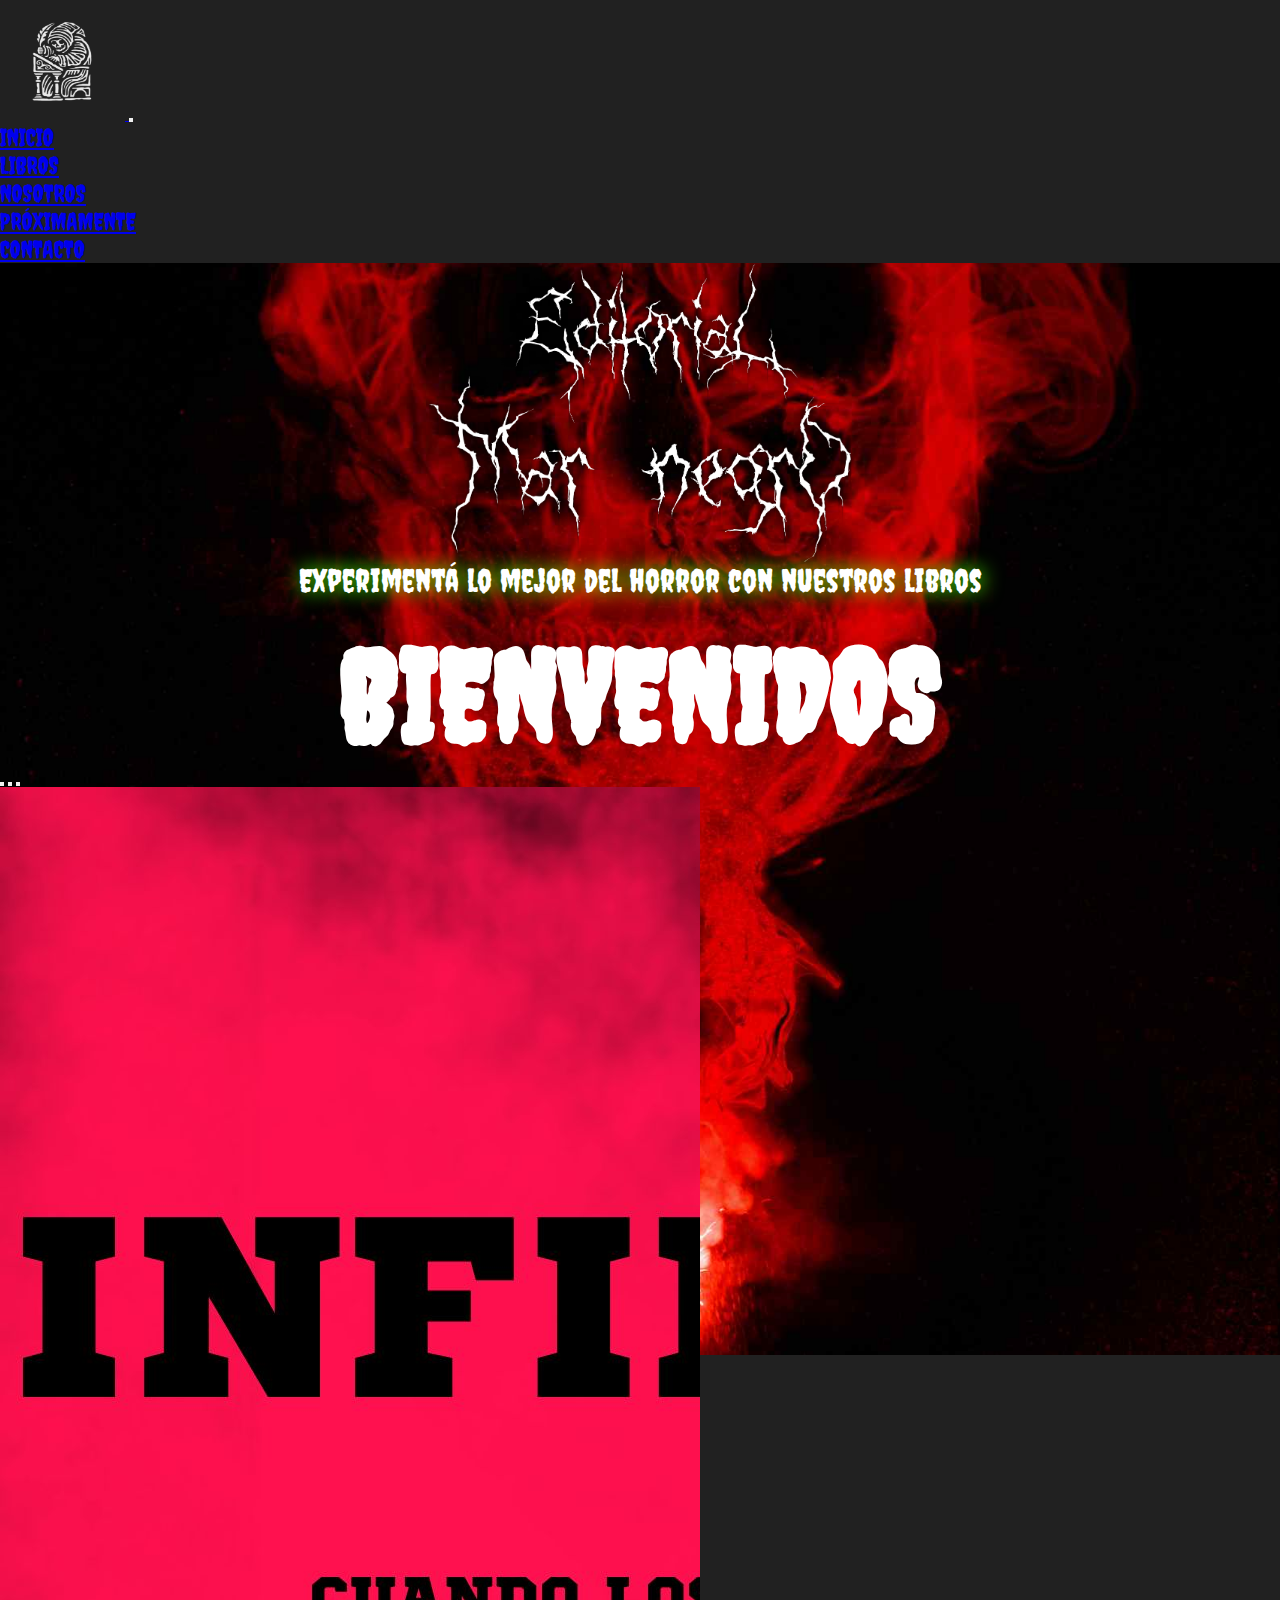
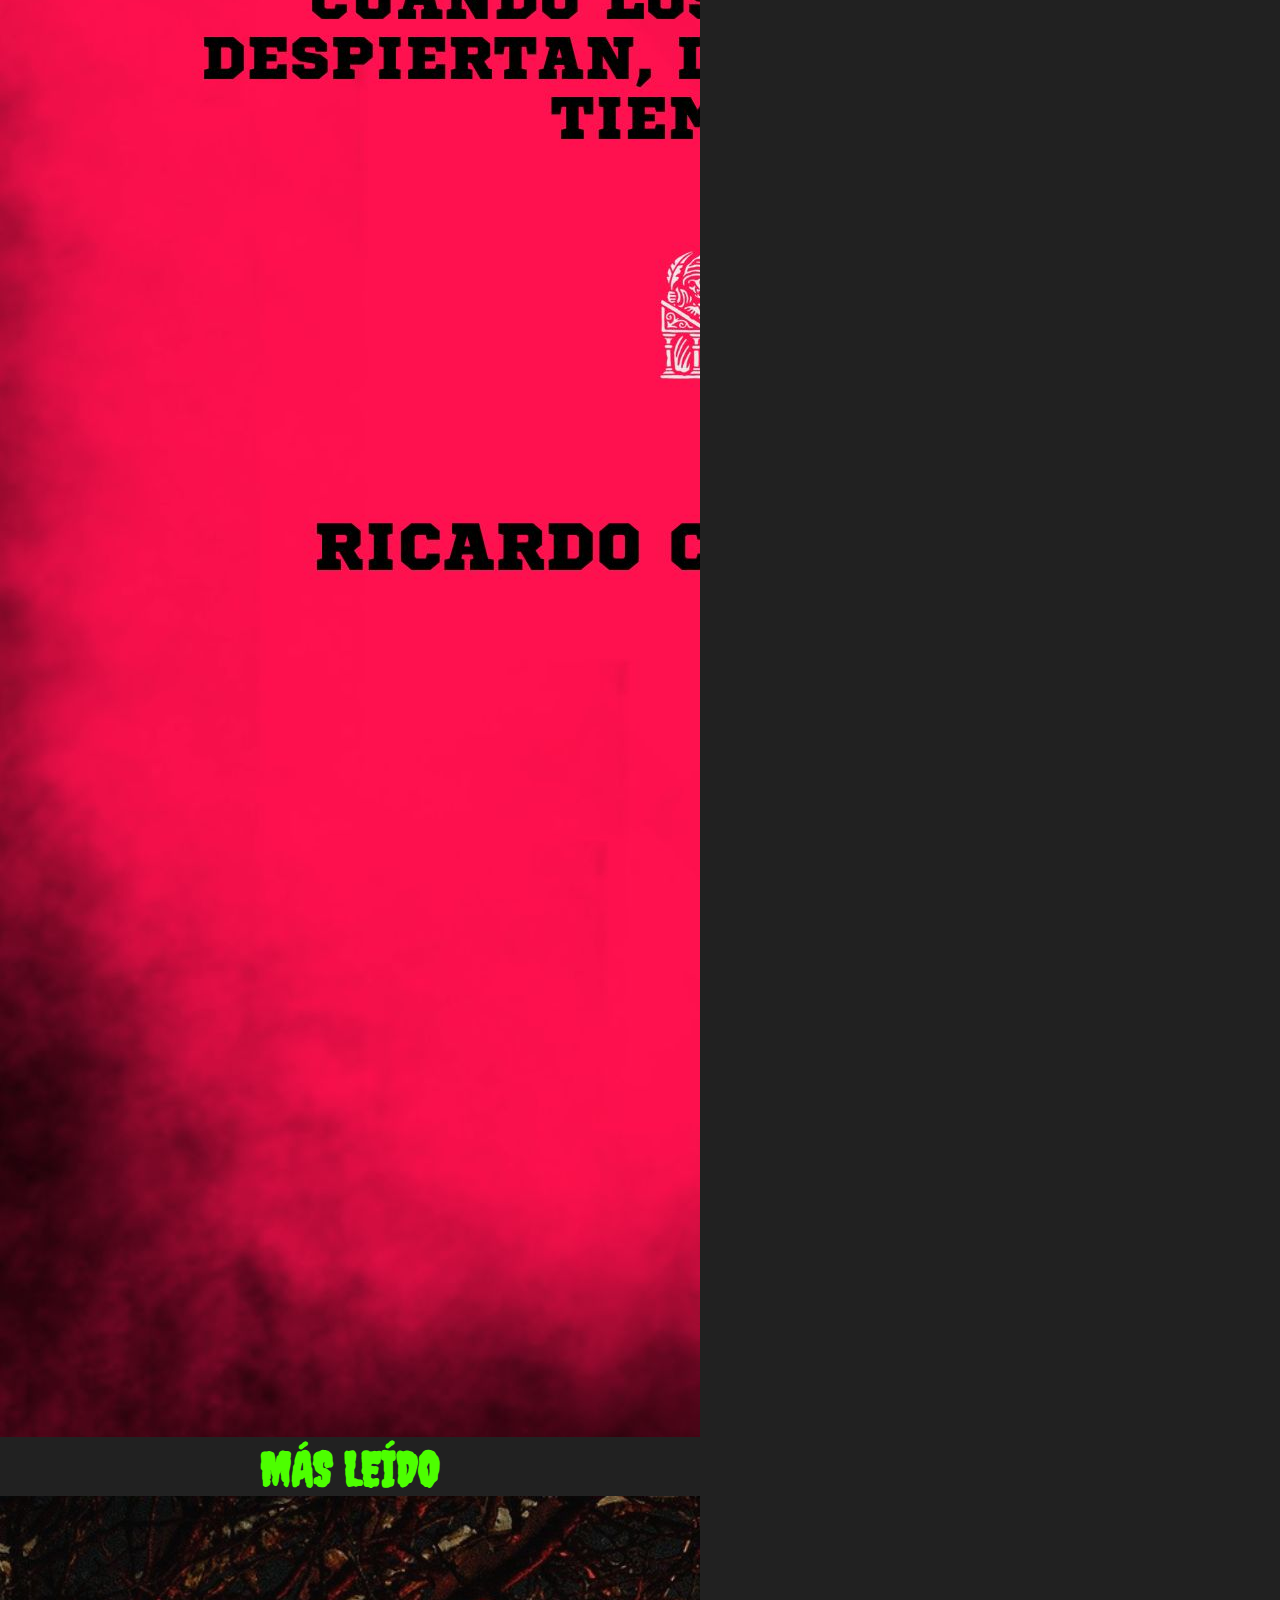
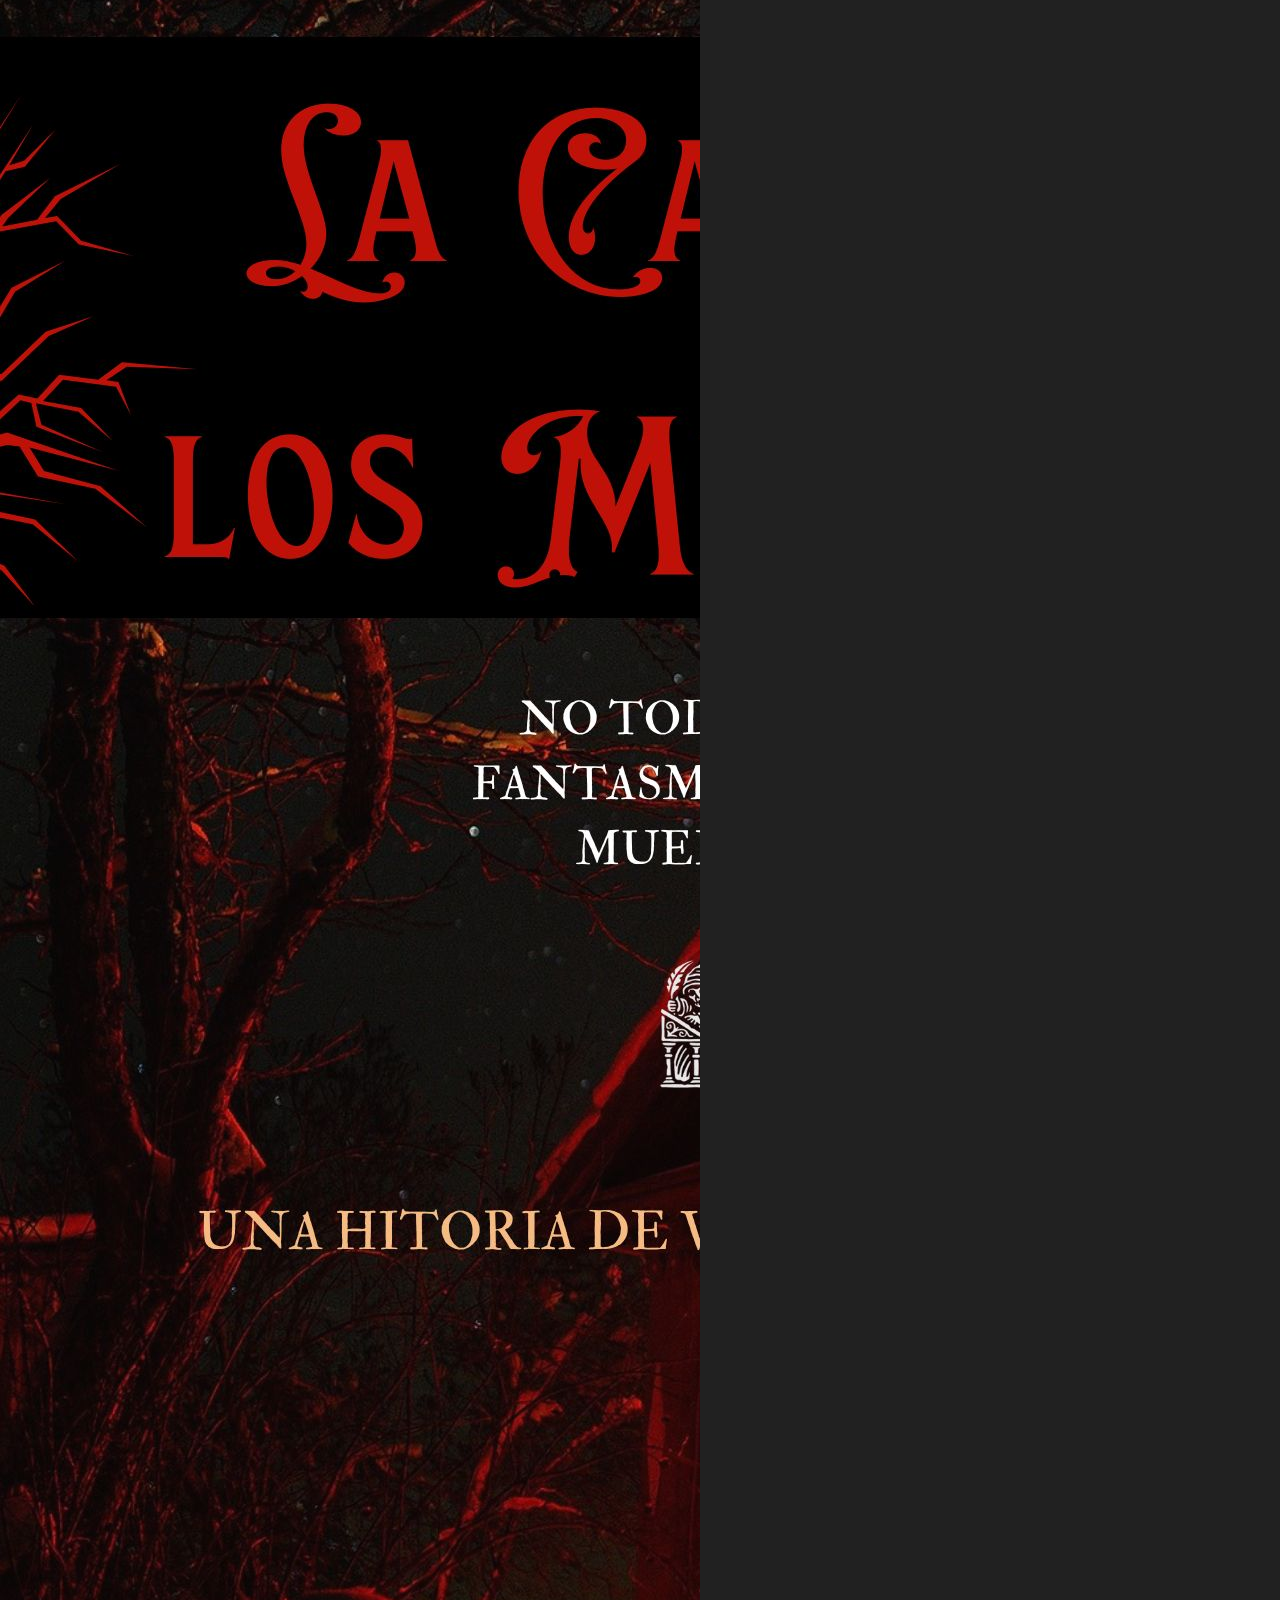
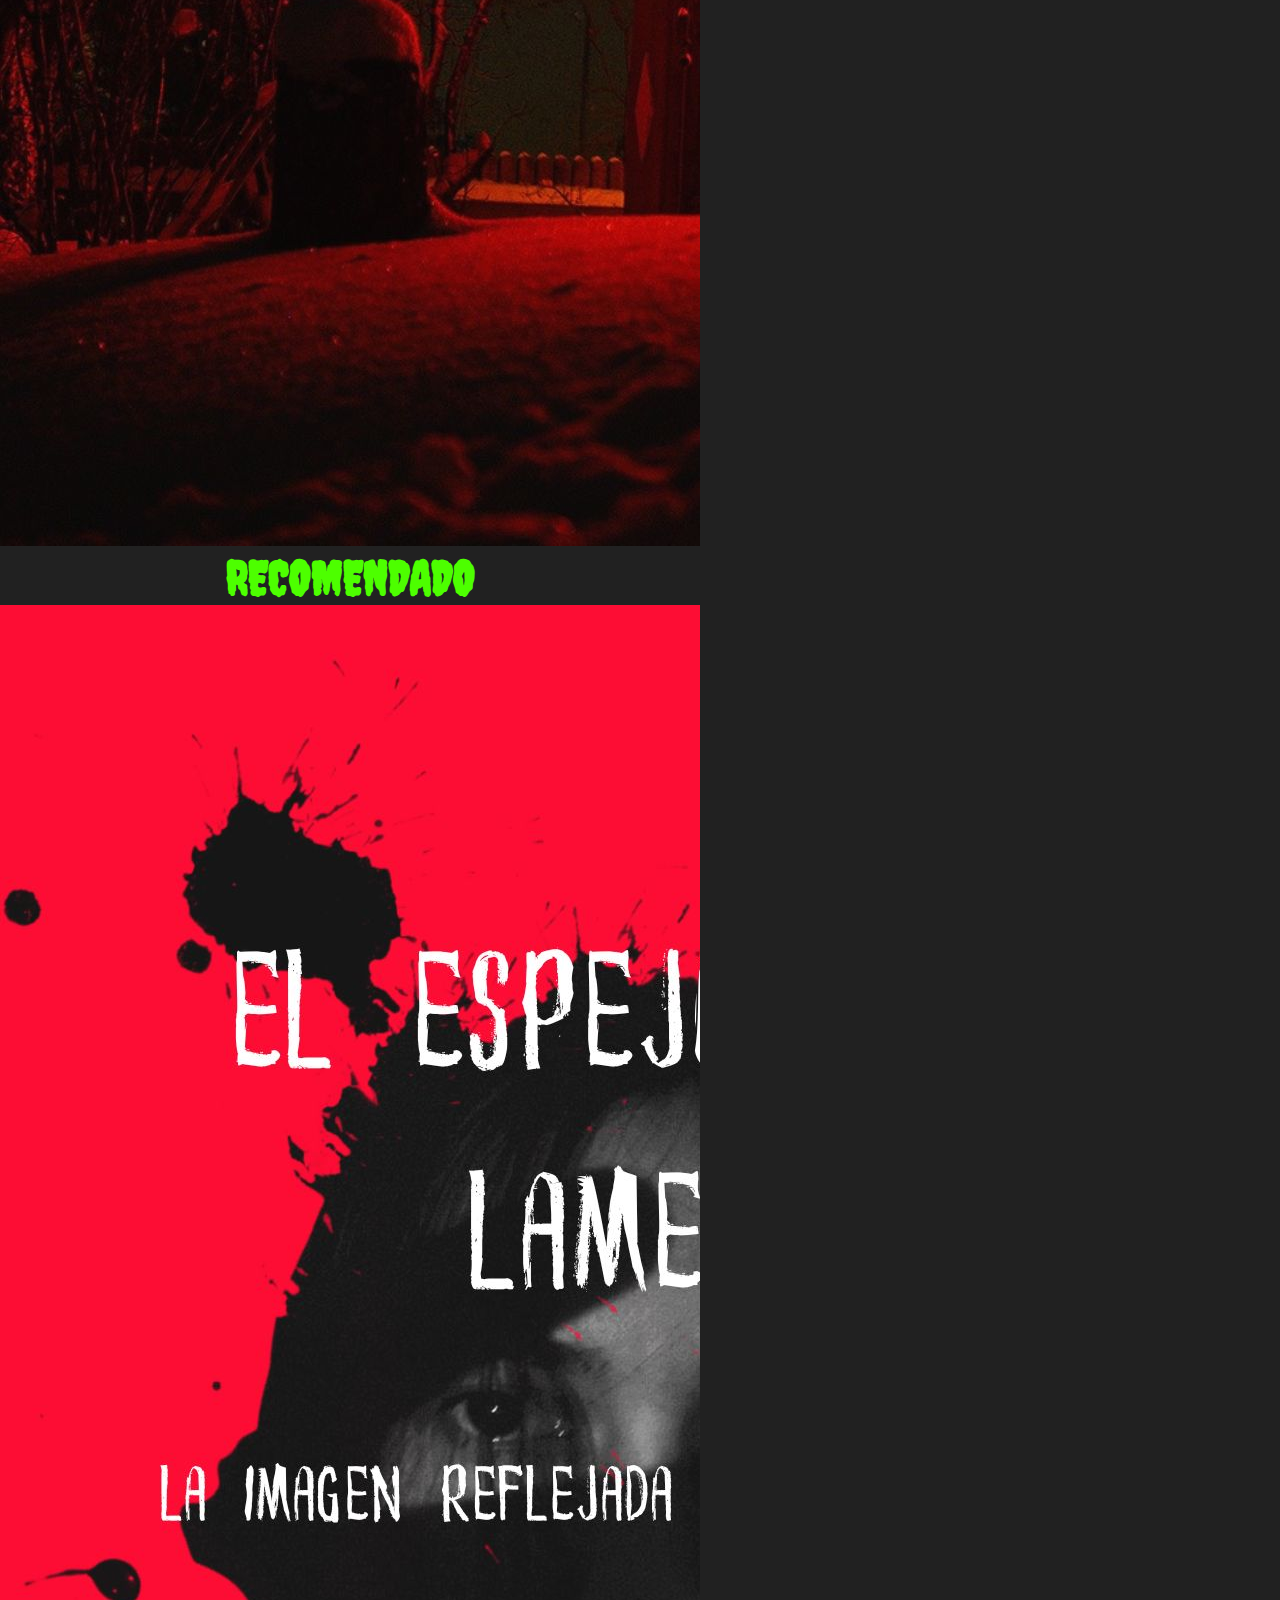
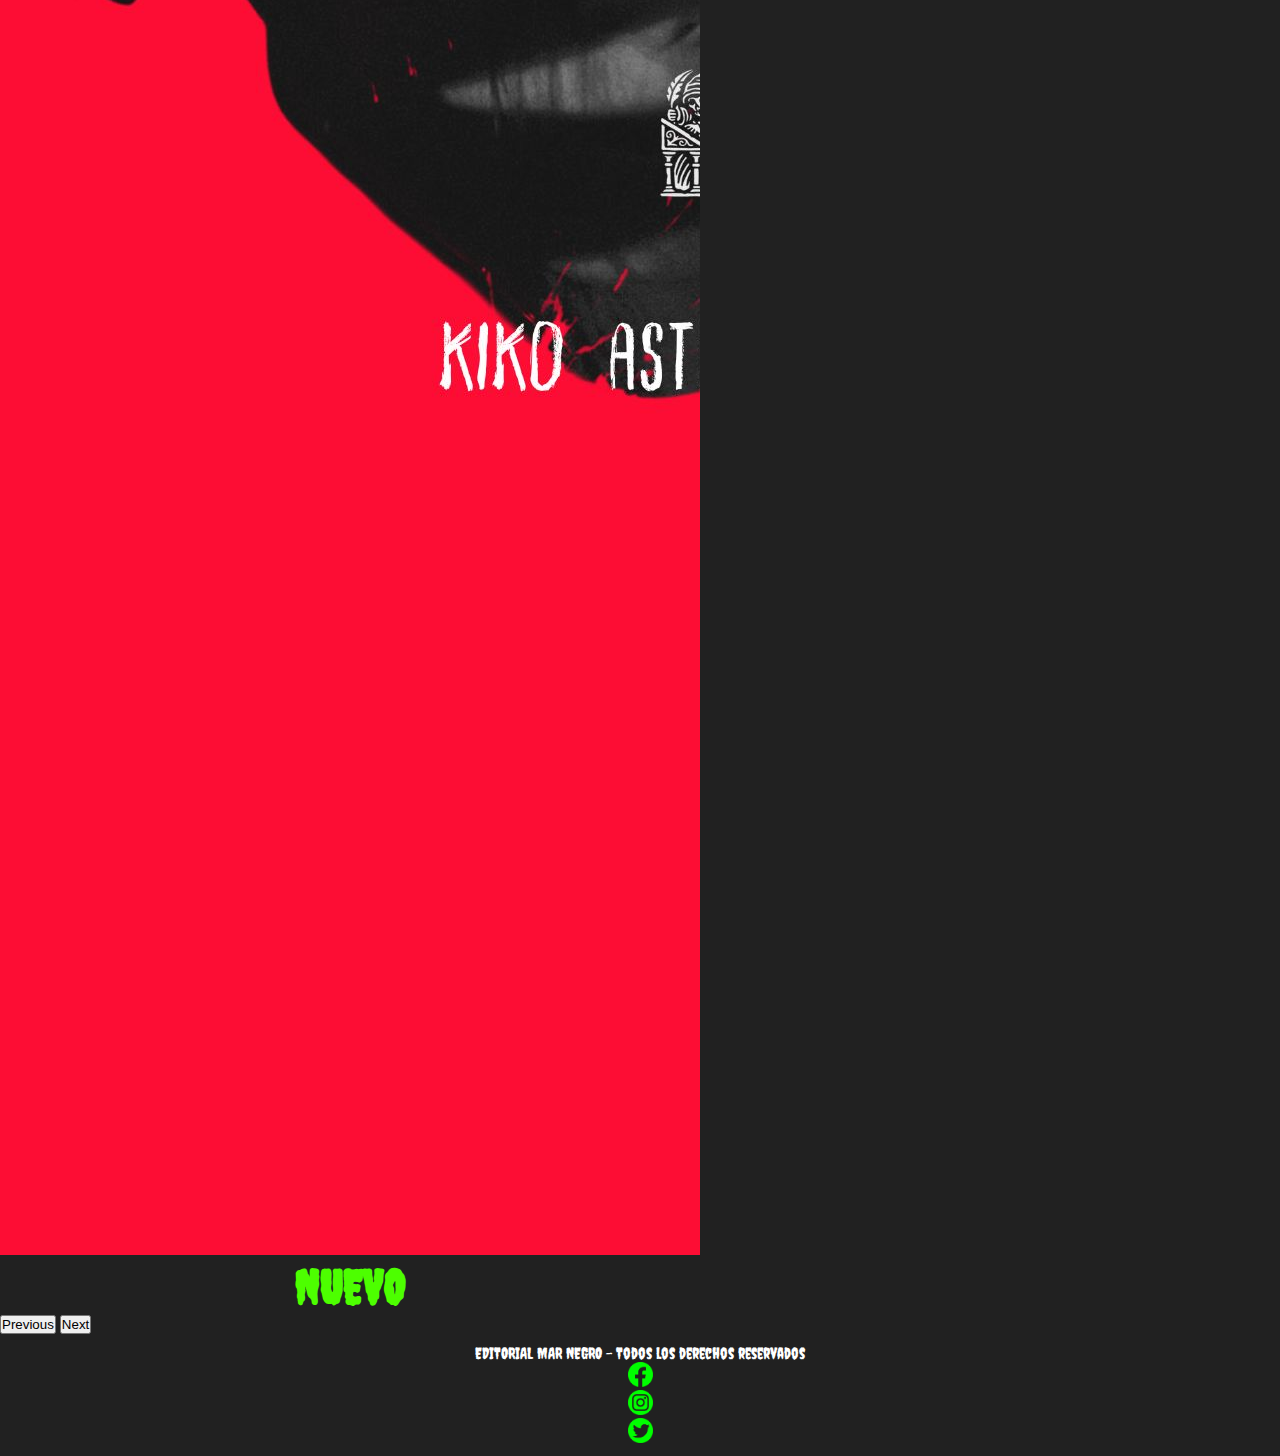
<file: index.html>
<!DOCTYPE html>
<html lang="en">
    <head>
        <meta charset="UTF-8">
        <meta name="viewport" content="width=device-width, initial-scale=1.0">
        <title>Inicio - Editorial Mar Negro</title>
        <meta name="keywords" content="libros, ficcion, horror, terror, macabro, miedo, literatura, arte, cultura, filosofia">
        <meta name="description" content="Somos una editorial independiente que publica libros de ficcion pertenecientes al genero del terror y sus subgeneros. Compralos sin salir de tu casa.">
        <link href="https://cdn.jsdelivr.net/npm/bootstrap@5.3.2/dist/css/bootstrap.min.css" rel="stylesheet" integrity="sha384-T3c6CoIi6uLrA9TneNEoa7RxnatzjcDSCmG1MXxSR1GAsXEV/Dwwykc2MPK8M2HN" crossorigin="anonymous">
        <link rel="stylesheet" href="css/style.css">
    </head>

    <body>
        <!-- HEADER -->
        <header>
            <nav class="navbar navbar-expand-lg justify-content-around" data-bs-theme="dark">
                <div class="container-fluid">
                    <a class="navbar-brand" href="index.html">
                        <img src="img/logo.png" alt="Logo" width="125" height="120">
                    </a>
                    <button class="navbar-toggler" type="button" data-bs-toggle="collapse" data-bs-target="#navbarNav" aria-controls="navbarNav" aria-expanded="false" aria-label="Toggle navigation">
                        <span class="navbar-toggler-icon"></span>
                    </button>
                    <div class="collapse navbar-collapse" id="navbarNav">
                        <ul class="navbar-nav ms-auto">
                            <li class="nav-item me-5">
                                <a class="nav-link active" aria-current="page" href="index.html">INICIO</a>
                            </li>
                            <li class="nav-item me-5">
                                <a class="nav-link" href="./html/libros.html">LIBROS</a>
                            </li>
                            <li class="nav-item me-5">
                                <a class="nav-link" href="./html/nosotros.html">NOSOTROS</a>
                            </li>
                            <li class="nav-item me-5">
                                <a class="nav-link" href="./html/proximamente.html">PRÓXIMAMENTE</a>
                            </li>
                            <li class="nav-item me-5">
                                <a class="nav-link" href="./html/contacto.html">CONTACTO</a>
                            </li>
                        </ul>
                    </div>
                </div>
            </nav>
        </header>

        <main>
            <!-- BANNER -->
            <section class="banner">
                <img class="nombre" src="./img/banner.png" alt="Editorial Mar Negro">
                <p>Experimentá lo mejor del horror con nuestros libros</p>
            </section>

            <h1 class="tituloDePag">BIENVENIDOS</h1>

            <!-- CAROUSEL (achicar carousel) -->
            <section class="carousel-container align-items-center p-0 mx-auto">
                <div id="carouselExampleCaptions" class="carousel slide">
                    <div class="carousel-indicators">
                        <button type="button" data-bs-target="#carouselExampleCaptions" data-bs-slide-to="0" class="active" aria-current="true" aria-label="Slide 1"></button>
                        <button type="button" data-bs-target="#carouselExampleCaptions" data-bs-slide-to="1" aria-label="Slide 2"></button>
                        <button type="button" data-bs-target="#carouselExampleCaptions" data-bs-slide-to="2" aria-label="Slide 3"></button>
                    </div>
                    <div class="carousel-inner text-center">
                        <div class="carousel-item active">
                            <img src="./img/libros/infierno.jpg" class="d-block mx-auto w-50" alt="INFIERNO">
                            <div class="carousel-caption d-md-block">
                                <h2>MÁS LEÍDO</h2>
                            </div>
                        </div>
                        <div class="carousel-item">
                            <img src="./img/libros/lacasadelosmuertos.jpg" class="d-block mx-auto w-50" alt="La Casa De Los Muertos">
                            <div class="carousel-caption d-md-block">
                                <h2>RECOMENDADO</h2>
                            </div>
                        </div>
                        <div class="carousel-item">
                            <img src="./img/libros/elespejodeloslamentos.jpg" class="d-block mx-auto w-50" alt="El Espejo de los Lamentos">
                            <div class="carousel-caption d-md-block">
                                <h2>NUEVO</h2>
                            </div>
                        </div>
                    </div>
                    <button class="carousel-control-prev" type="button" data-bs-target="#carouselExampleCaptions" data-bs-slide="prev">
                        <span class="carousel-control-prev-icon" aria-hidden="true"></span>
                        <span class="visually-hidden">Previous</span>
                    </button>
                    <button class="carousel-control-next" type="button" data-bs-target="#carouselExampleCaptions" data-bs-slide="next">
                        <span class="carousel-control-next-icon" aria-hidden="true"></span>
                        <span class="visually-hidden">Next</span>
                    </button>
                </div>
            </section>
        </main>

        <!-- FOOTER -->
        <footer>
            <div class="container">
                <div class="row justify-content-center">
                    <p>EDITORIAL MAR NEGRO - Todos los derechos reservados</p>
                    <div class="col-auto">
                        <a class="text-light" href="http://facebook.com">
                            <img src="img/facebook.png" alt="facebook">
                        </a>
                    </div>
                    <div class="col-auto">
                        <a class="text-light" href="http://instagram.com">
                            <img src="img/instagram.png" alt="instagram">
                        </a>
                    </div>
                    <div class="col-auto">
                        <a class="text-light" href="https://twitter.com/">
                            <img src="img/twitter.png" alt="twitter">
                        </a>
                    </div>
                </div>
            </div>
        </footer>

        <!-- bootstrap -->
        <script src="https://cdn.jsdelivr.net/npm/@popperjs/core@2.11.8/dist/umd/popper.min.js"
        integrity="sha384-I7E8VVD/ismYTF4hNIPjVp/Zjvgyol6VFvRkX/vR+Vc4jQkC+hVqc2pM8ODewa9r"
        crossorigin="anonymous"></script>
        <script src="https://cdn.jsdelivr.net/npm/bootstrap@5.3.2/dist/js/bootstrap.min.js"
        integrity="sha384-BBtl+eGJRgqQAUMxJ7pMwbEyER4l1g+O15P+16Ep7Q9Q+zqX6gSbd85u4mG4QzX+"
        crossorigin="anonymous"></script>
    </body>
</html>
</file>
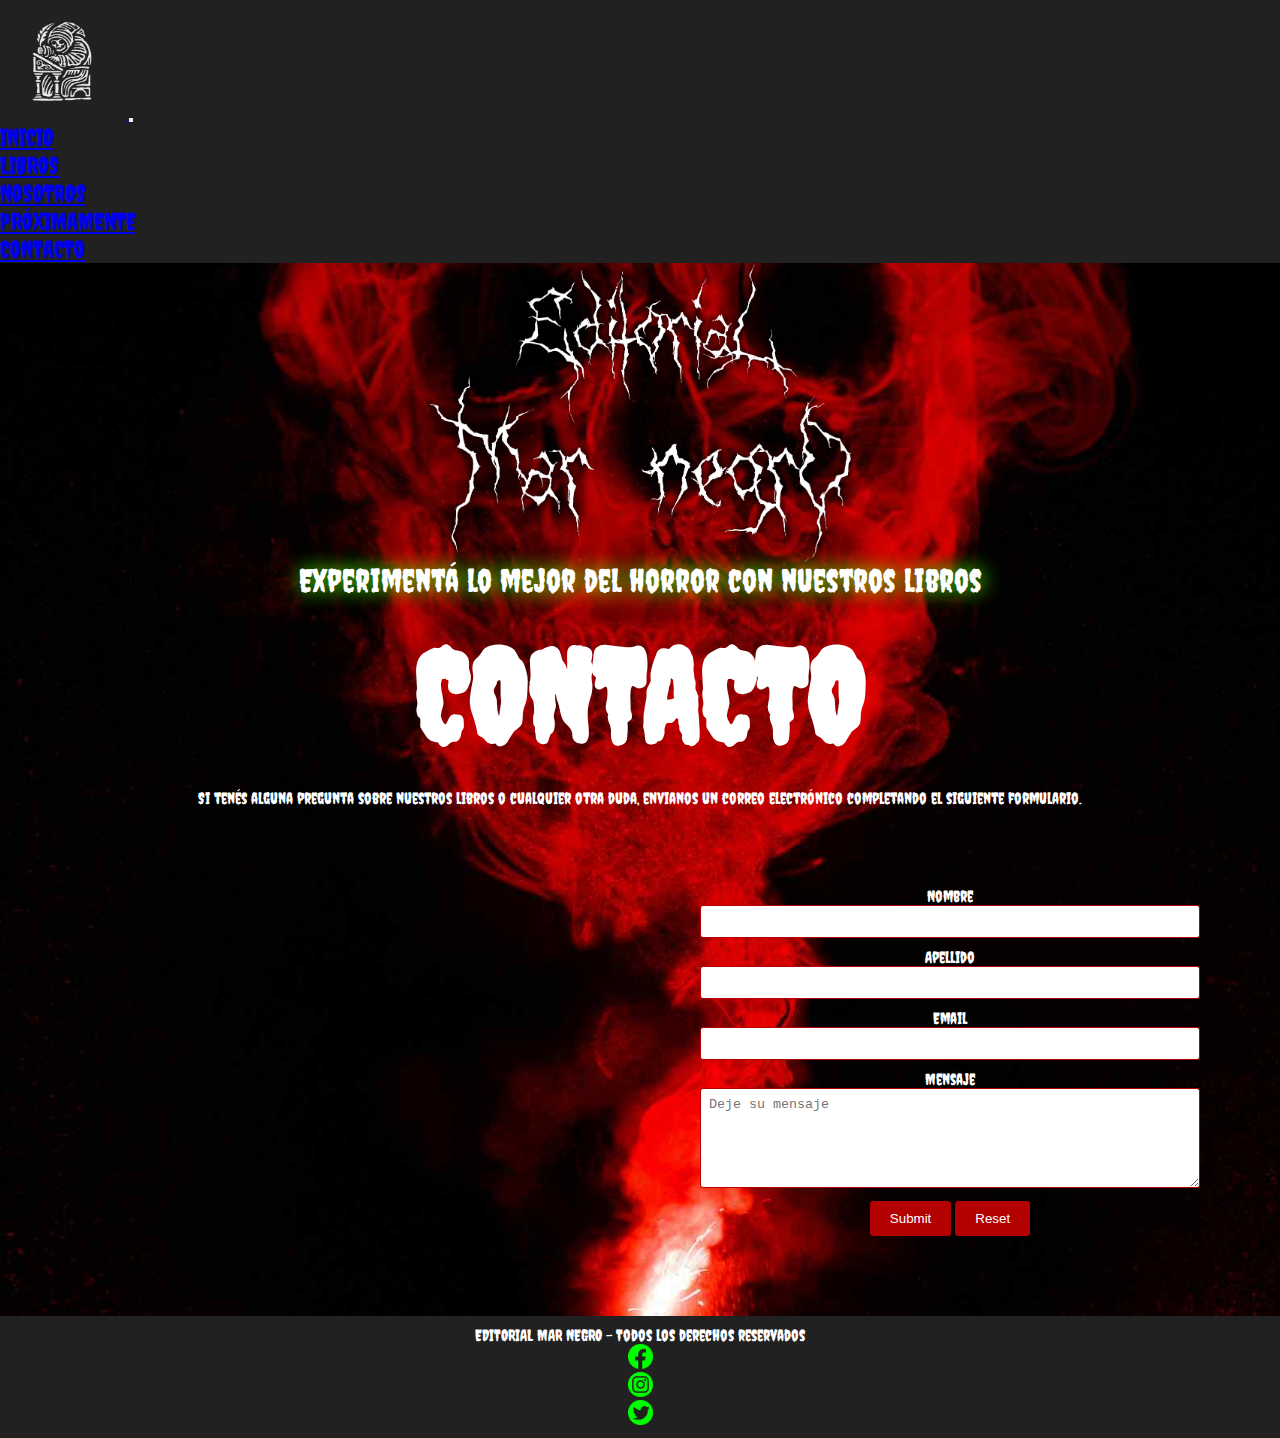
<file: html/contacto.html>
<!DOCTYPE html>
<html lang="en">
    <head>
        <meta charset="UTF-8">
        <meta name="viewport" content="width=device-width, initial-scale=1.0">
        <title>Contacto - Editorial Mar Negro</title>
        <meta name="keywords" content="libros, ficcion, horror, terror, macabro, miedo, literatura, arte, cultura, filosofia, datos, buenos precios, contacto, ubicación">
        <meta name="description" content="Si tenes alguna pregunta sobre nuestros libros o cualquier otra duda, envianos un correo electronico completando el siguiente formulario.">
        <link href="https://cdn.jsdelivr.net/npm/bootstrap@5.3.2/dist/css/bootstrap.min.css" rel="stylesheet" integrity="sha384-T3c6CoIi6uLrA9TneNEoa7RxnatzjcDSCmG1MXxSR1GAsXEV/Dwwykc2MPK8M2HN" crossorigin="anonymous">
        <link rel="stylesheet" href="../css/style.css">
    </head>

    <body>
        <!-- HEADER -->
        <header>
            <nav class="navbar navbar-expand-lg justify-content-end" data-bs-theme="dark">
                <div class="container-fluid">
                    <a class="navbar-brand" href="../index.html">
                        <img src="../img/logo.png" alt="Logo" width="125" height="120" class="d-inline-block align-text-center">
                    </a>
                    <button class="navbar-toggler" type="button" data-bs-toggle="collapse" data-bs-target="#navbarNav" aria-controls="navbarNav" aria-expanded="false" aria-label="Toggle navigation">
                        <span class="navbar-toggler-icon"></span>
                    </button>
                    <div class="collapse navbar-collapse justify-content-end" id="navbarNav">
                        <ul class="navbar-nav ms-auto">
                            <li class="nav-item me-5">
                                <a class="nav-link" href="../index.html">INICIO</a>
                            </li>
                            <li class="nav-item me-5">
                                <a class="nav-link" aria-current="page" href="libros.html">LIBROS</a>
                            </li>
                            <li class="nav-item me-5">
                                <a class="nav-link" aria-current="page" href="./nosotros.html">NOSOTROS</a>
                            </li>
                            <li class="nav-item me-5">
                                <a class="nav-link" href="./proximamente.html">PRÓXIMAMENTE</a>
                            </li>
                            <li class="nav-item me-5">
                                <a class="nav-link active" aria-current="page" href="./contacto.html">CONTACTO</a>
                            </li>
                        </ul>
                    </div>
                </div>
            </nav>
        </header>

        <main>
            <!-- BANNER -->
            <section class="banner">
                <img class="nombre" src="../img/banner.png" alt="Editorial Mar Negro">
                <p>Experimentá lo mejor del horror con nuestros libros</p>
            </section>

            <h1 class="tituloDePag">CONTACTO</h1>

            <section>
                <p class="contactoTexto">Si tenés alguna pregunta sobre nuestros libros o cualquier otra duda, envianos un correo electrónico completando el siguiente formulario.</p>
                <div class="contacto-container">
                    <div class="iframe-container">
                        <iframe src="https://www.google.com/maps/embed?pb=!1m17!1m12!1m3!1d14111.604656532347!2d-64.26194608211519!3d-27.843575263133356!2m3!1f0!2f0!3f0!3m2!1i1024!2i768!4f13.1!3m2!1m1!2zMjfCsDUwJzM2LjkiUyA2NMKwMTUnMTEuNSJX!5e0!3m2!1ses-419!2sar!4v1699143766274!5m2!1ses-419!2sar" width="600" height="450" style="border:0;" allowfullscreen="" loading="lazy" referrerpolicy="no-referrer-when-downgrade"></iframe>
                    </div>
                    <div class="formContainer">
                        <form>
                            <label for="nombre">Nombre</label>
                            <input type="text" id="nombre">
                            <label for="apellido">Apellido</label>
                            <input type="text" id="apellido">
                            <label for="email">Email</label>
                            <input type="email" id="email">
                            <label for="mensaje">Mensaje</label>
                            <textarea name="" id="" cols="30" rows="10" placeholder="Deje su mensaje"></textarea>
                            <input class="btnFormulario" type="submit">
                            <input class="btnFormulario" type="reset">
                        </form>
                    </div>
                </div>
            </section>
        </main>

        <footer>
            <div class="container">
                <div class="row justify-content-center">
                    <p>EDITORIAL MAR NEGRO - Todos los derechos reservados</p>
                    <div class="col-auto">
                        <a class="text-light" href="http://facebook.com">
                            <img src="../img/facebook.png" alt="facebook">
                        </a>
                    </div>
                    <div class="col-auto">
                        <a class="text-light" href="http://instagram.com">
                            <img src="../img/instagram.png" alt="instagram">
                        </a>
                    </div>
                    <div class="col-auto">
                        <a class="text-light" href="https://twitter.com/">
                            <img src="../img/twitter.png" alt="twitter">
                        </a>
                    </div>
                </div>
            </div>
        </footer>
        
        <!-- bootstrap -->
        <script src="https://cdn.jsdelivr.net/npm/@popperjs/core@2.11.8/dist/umd/popper.min.js" integrity="sha384-I7E8VVD/ismYTF4hNIPjVp/Zjvgyol6VFvRkX/vR+Vc4jQkC+hVqc2pM8ODewa9r" crossorigin="anonymous"></script>
        <script src="https://cdn.jsdelivr.net/npm/bootstrap@5.3.2/dist/js/bootstrap.min.js" integrity="sha384-BBtl+eGJRgqQAUMxJ7pMwbEyER4l1g+O15P+16Ep7Q9Q+zqX6gSbd85u4mG4QzX+" crossorigin="anonymous"></script>
    </body>
</html>
</file>
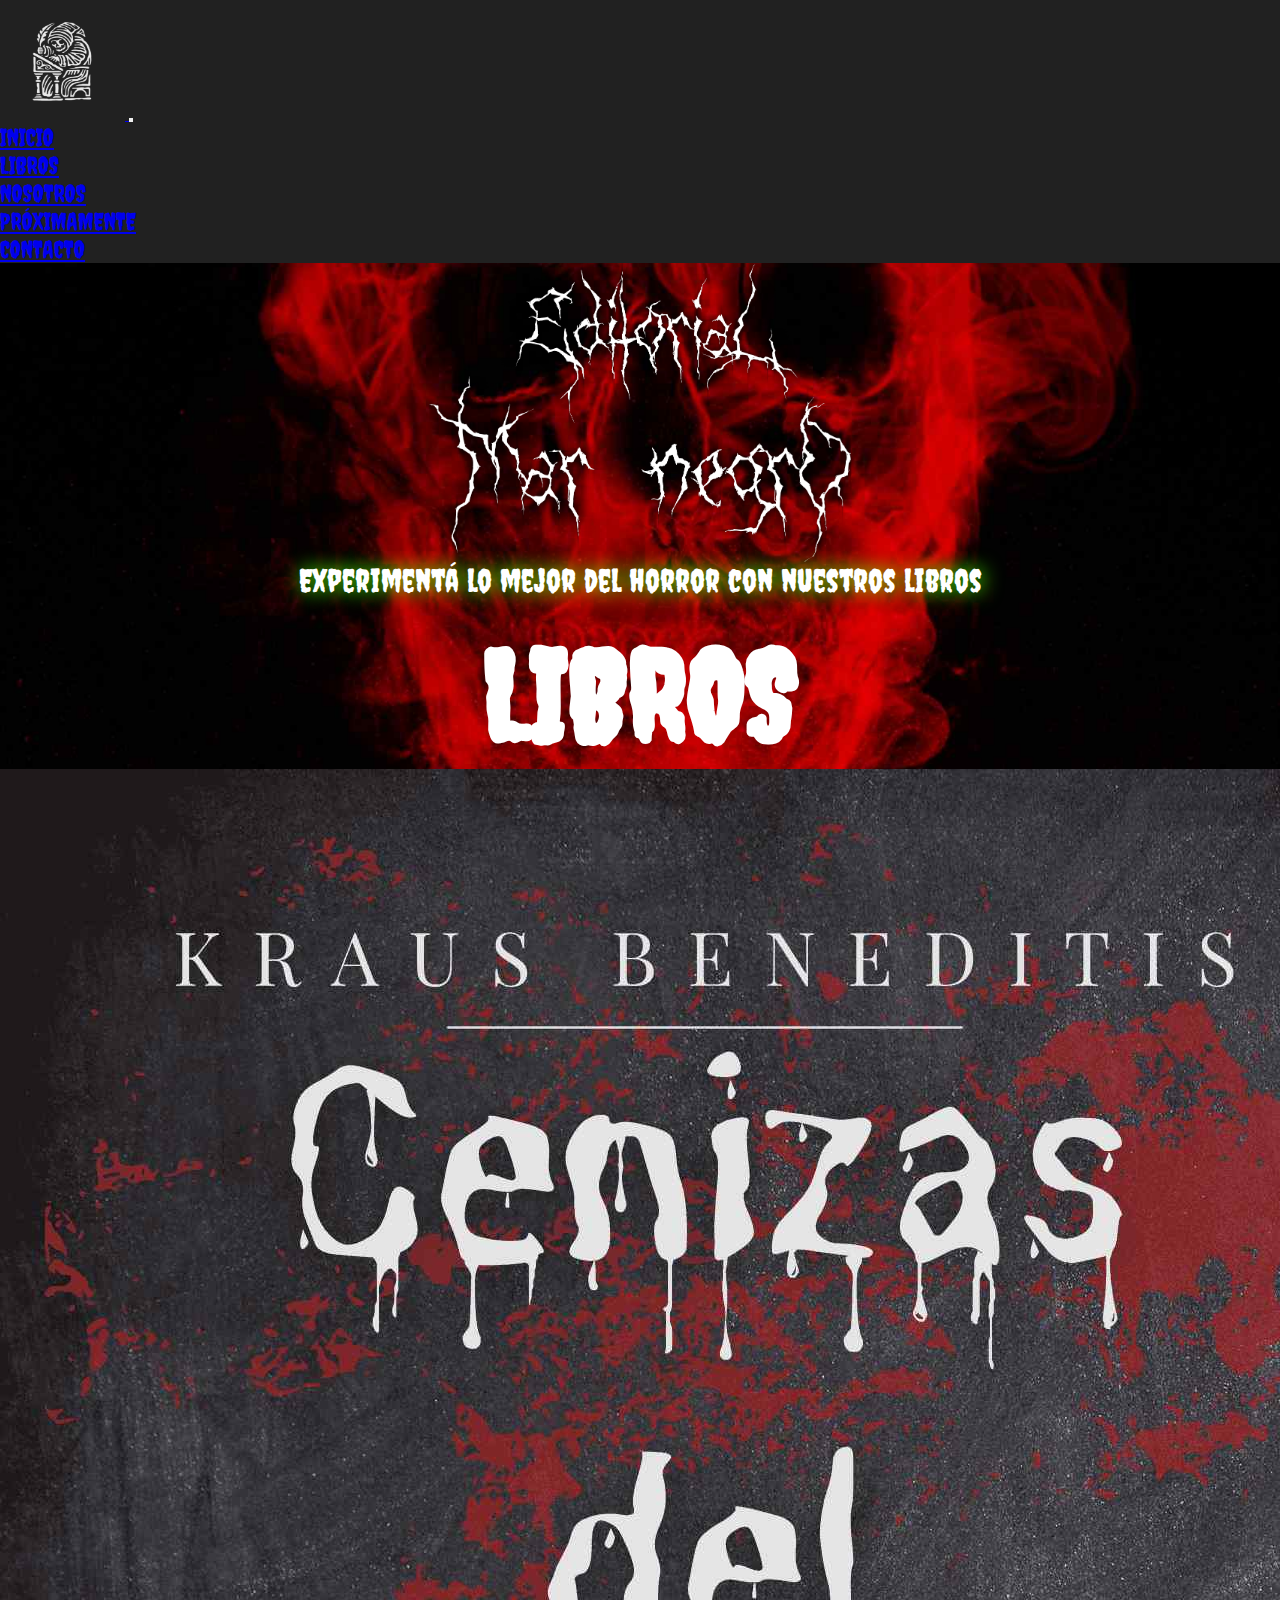
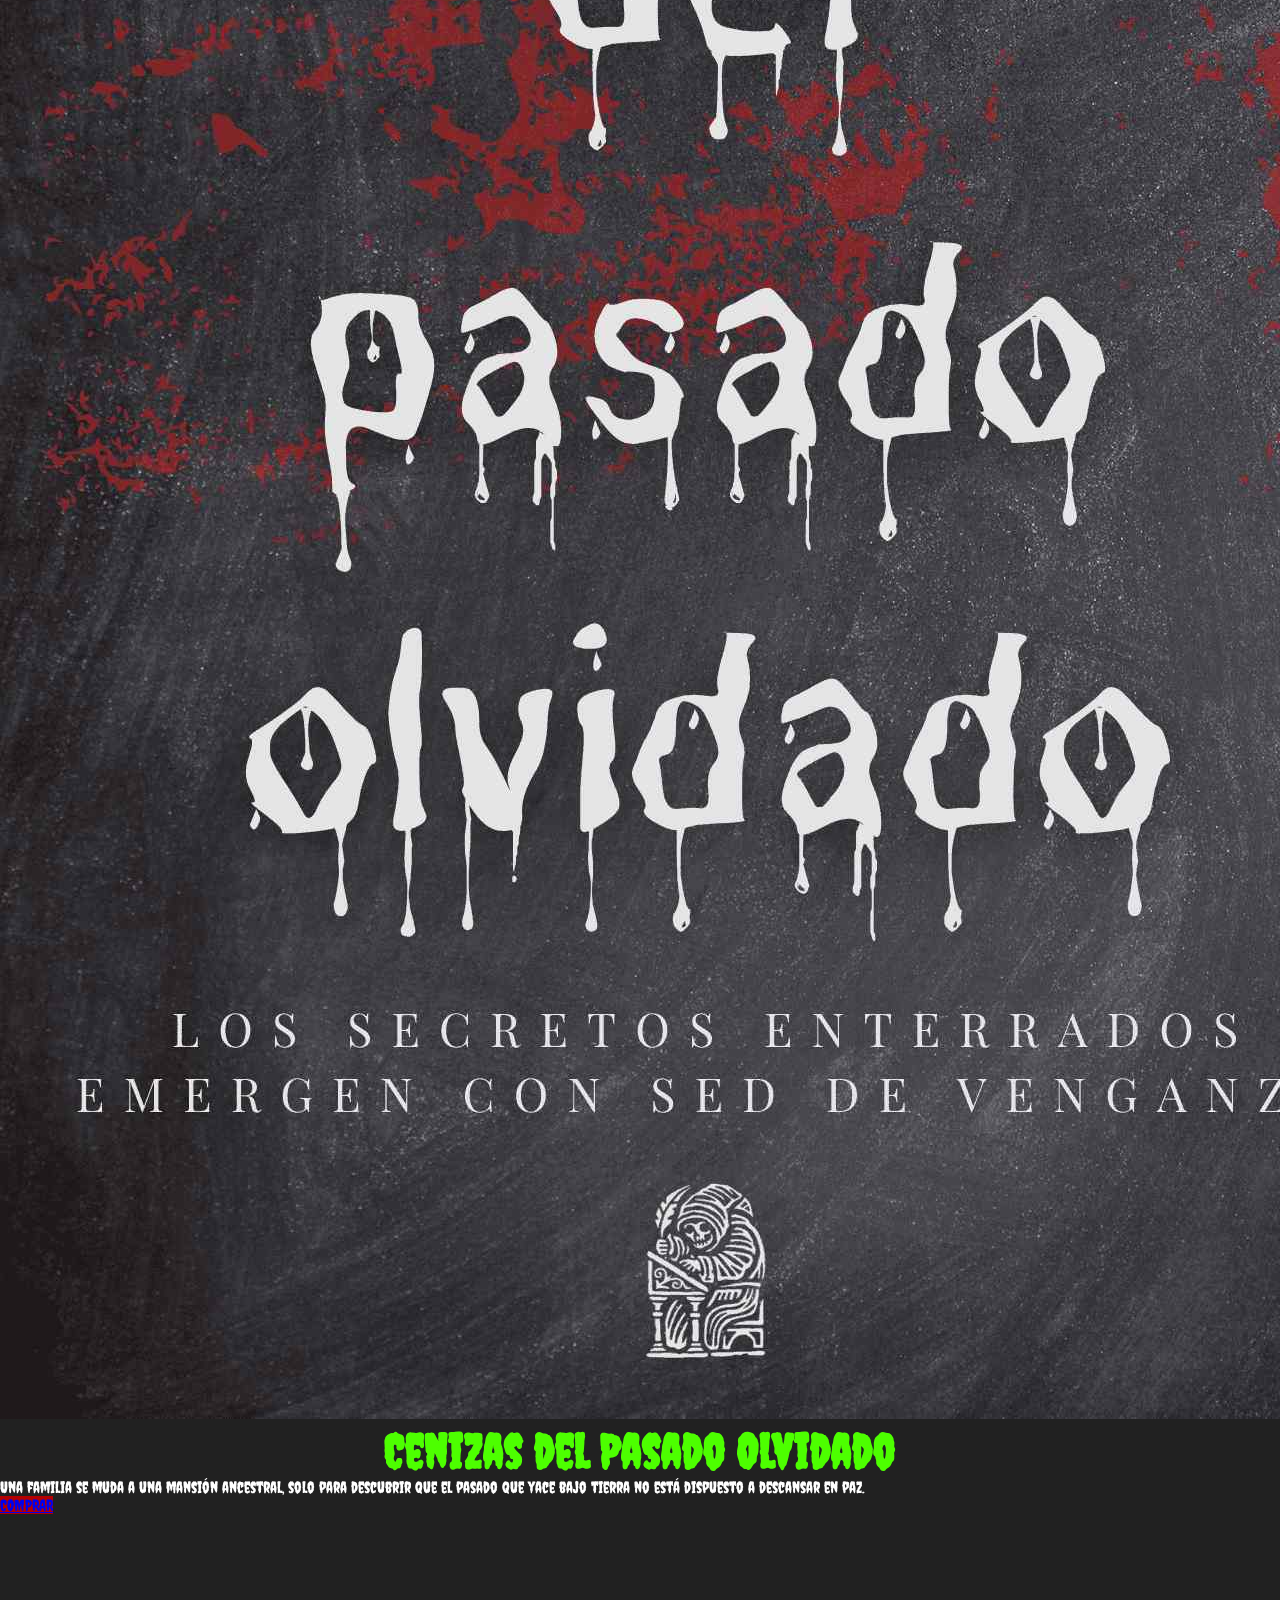
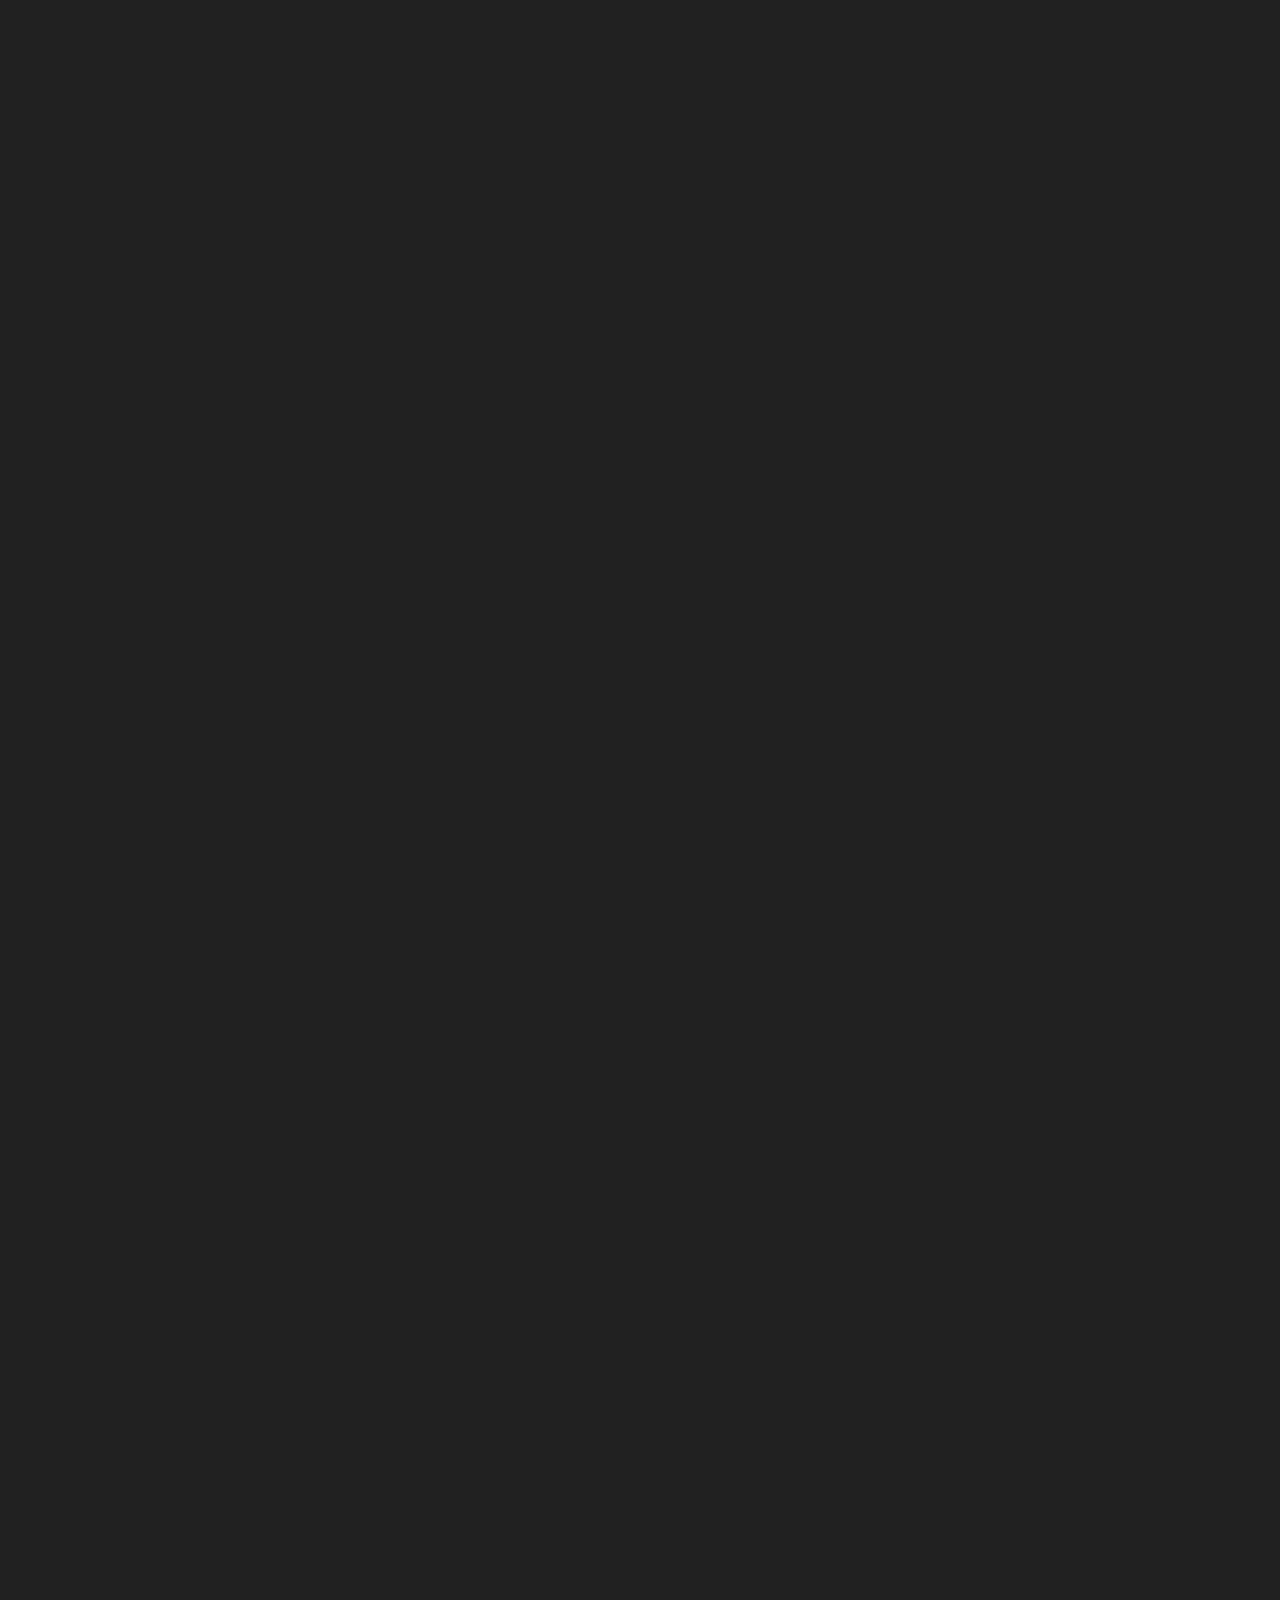
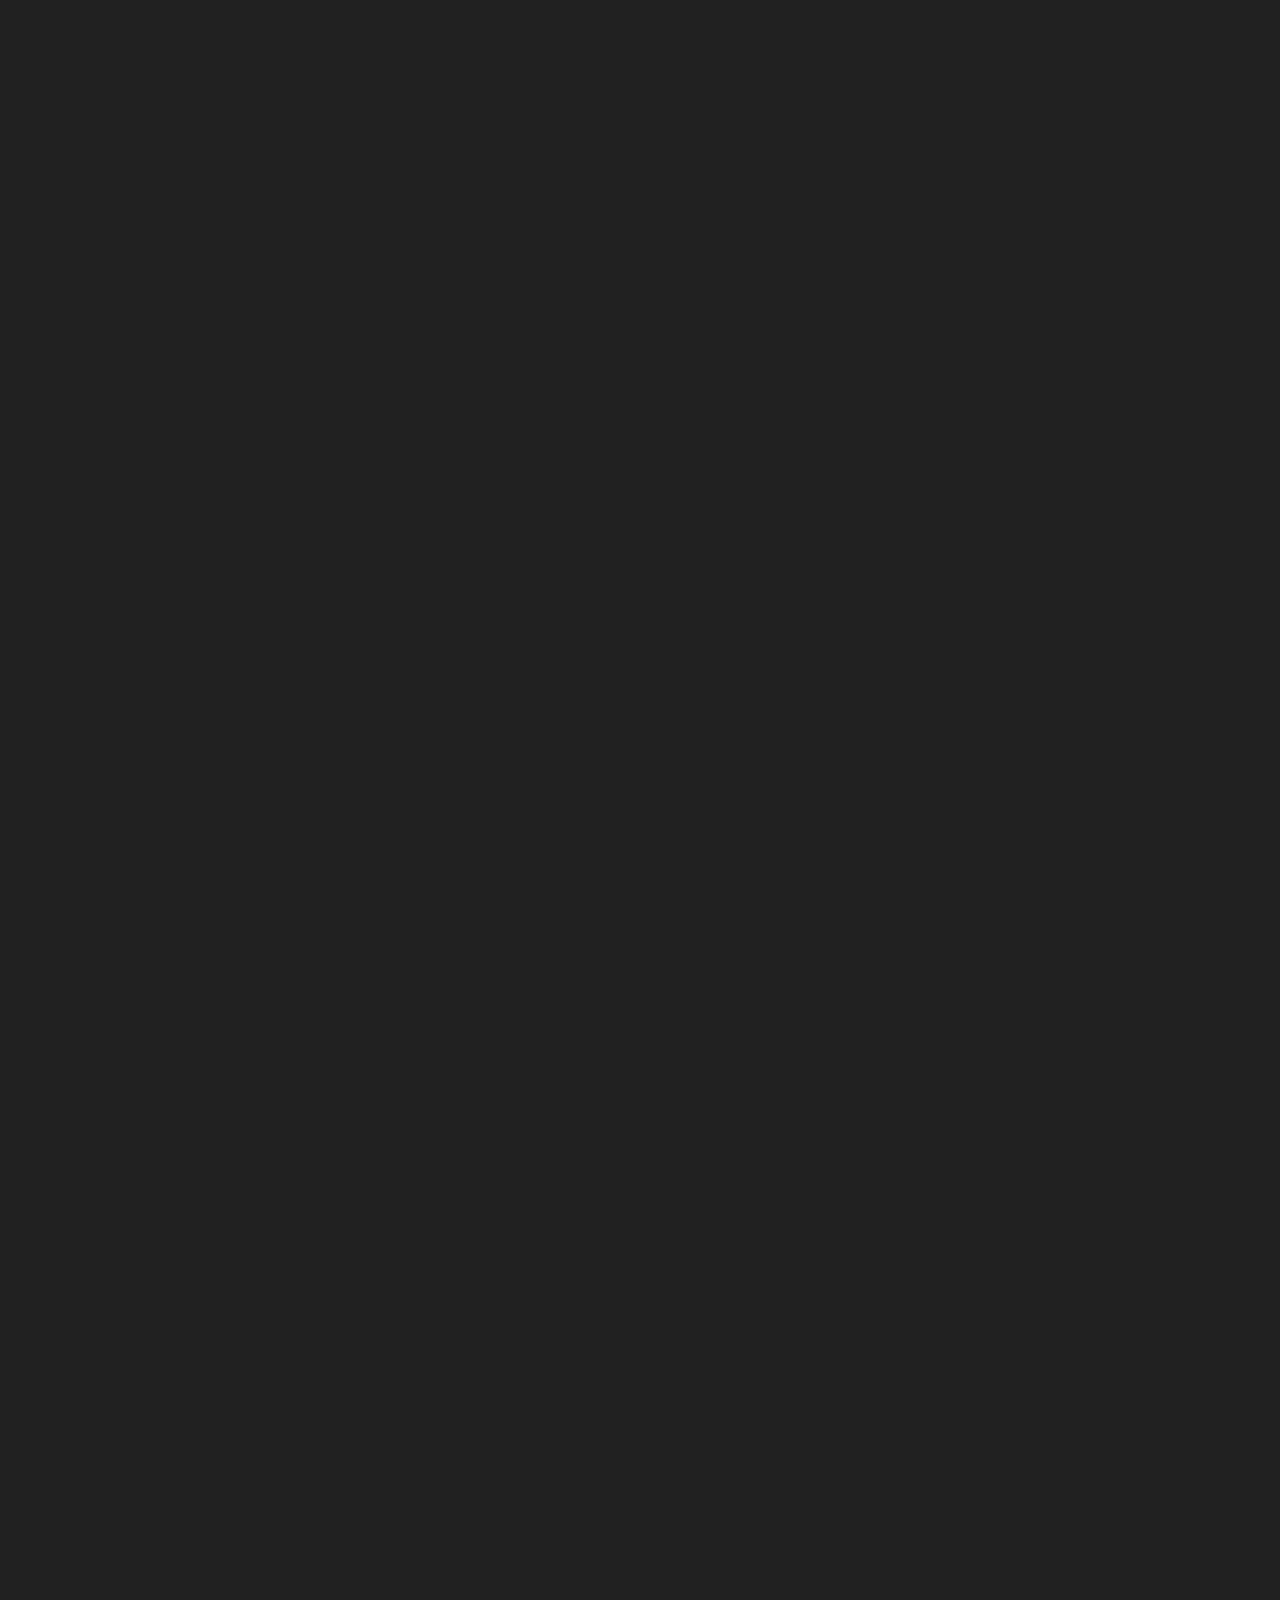
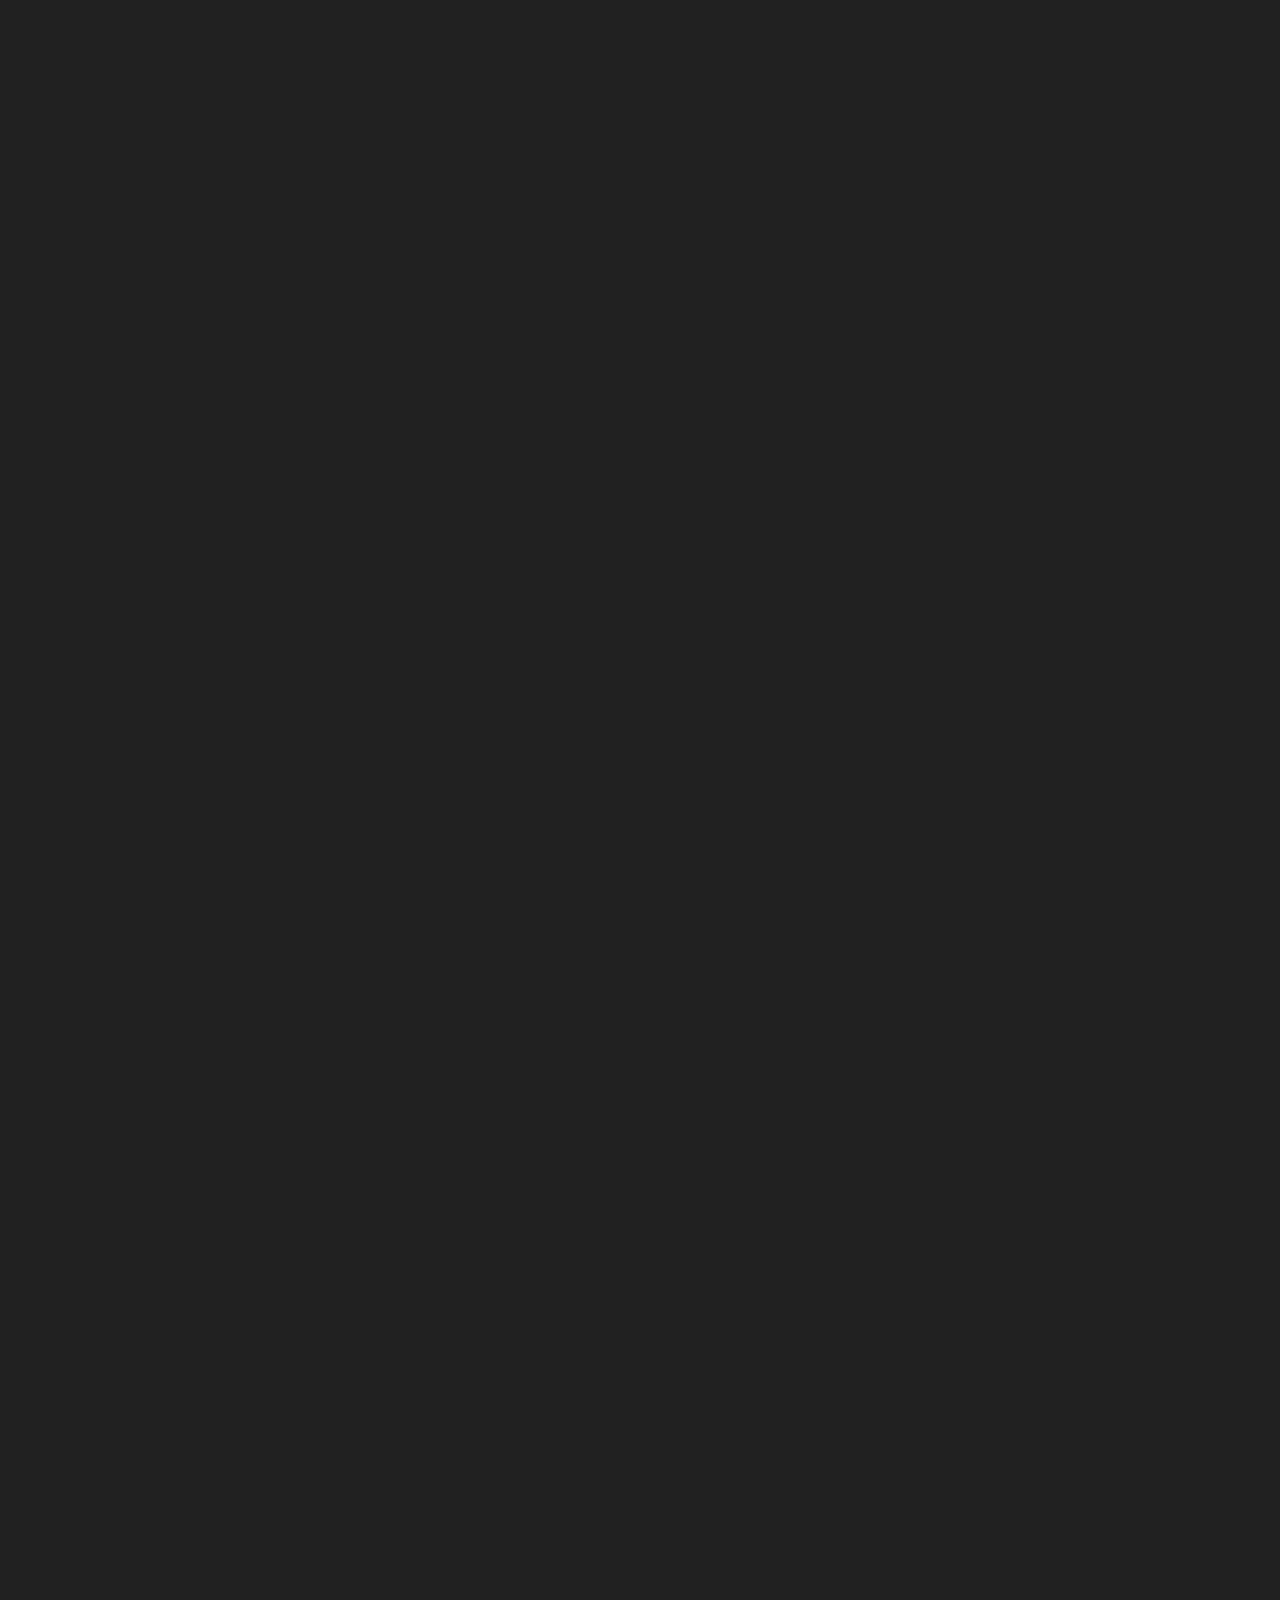
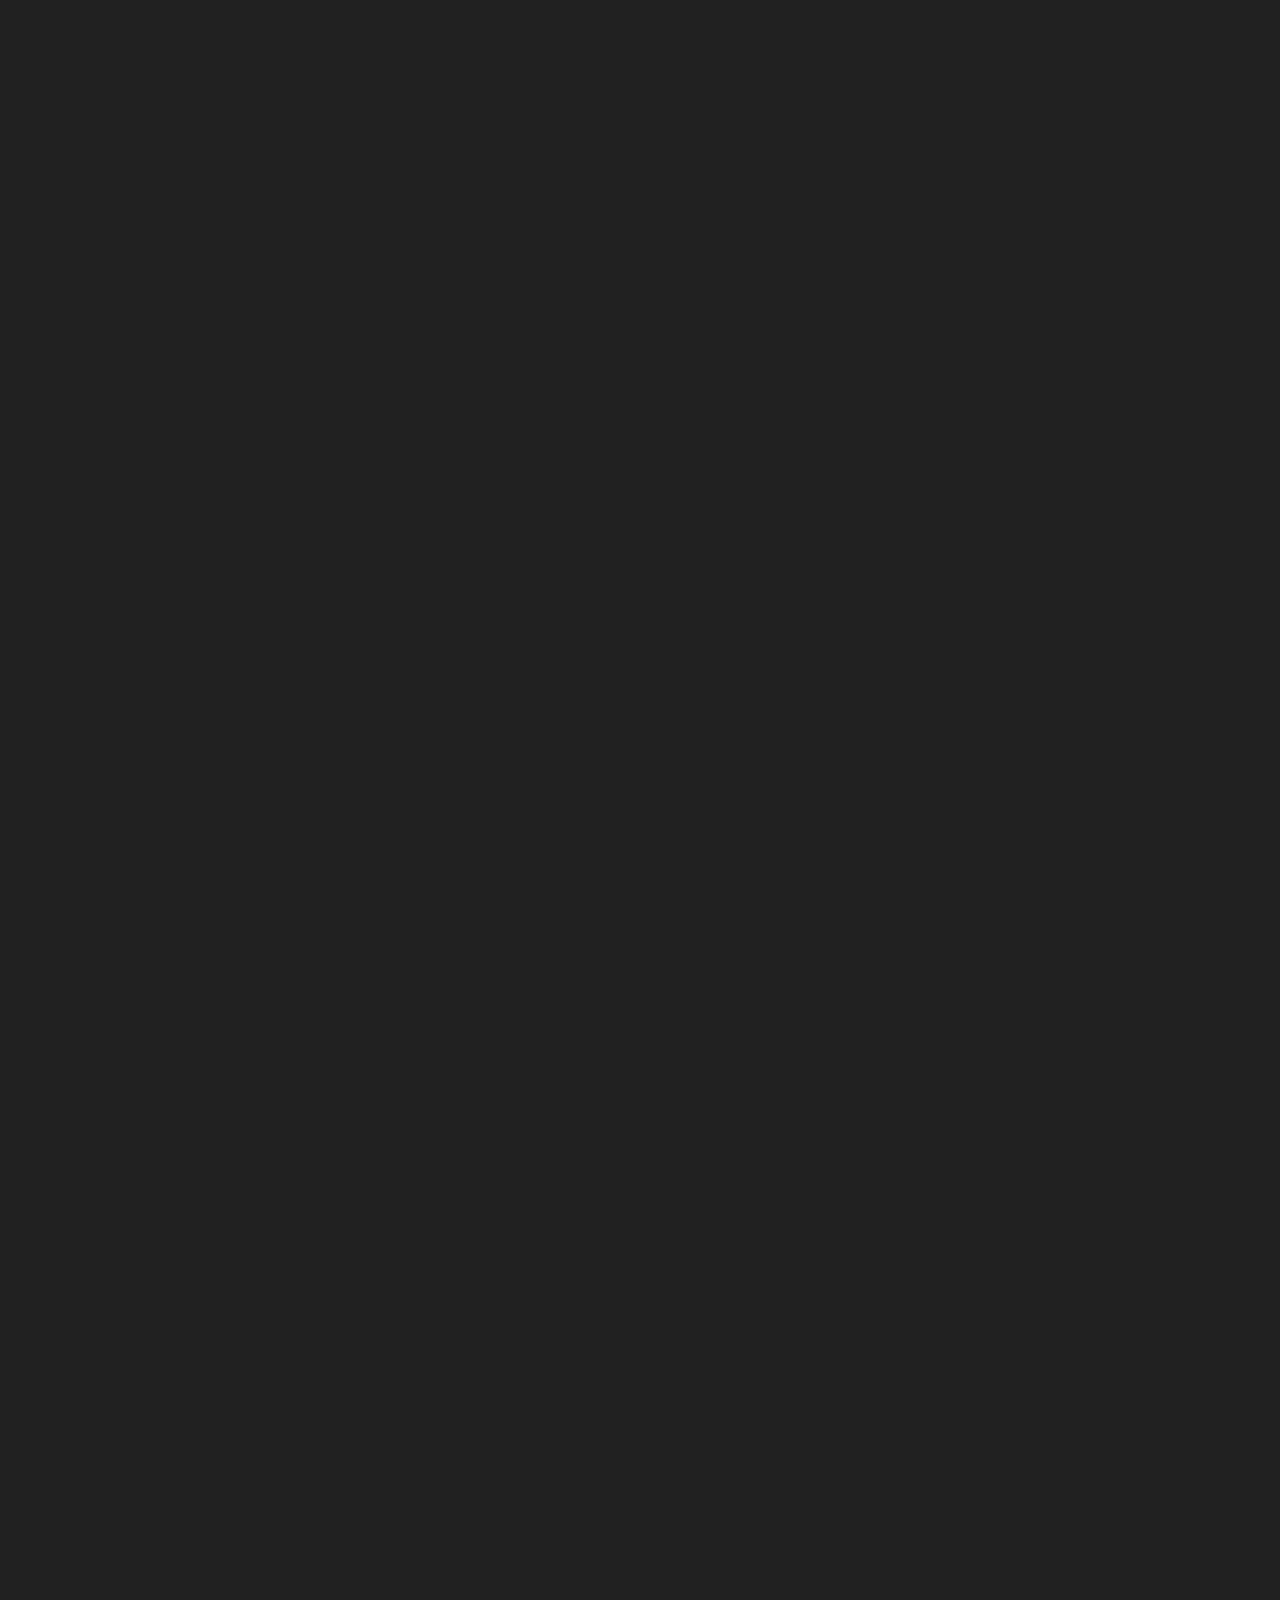
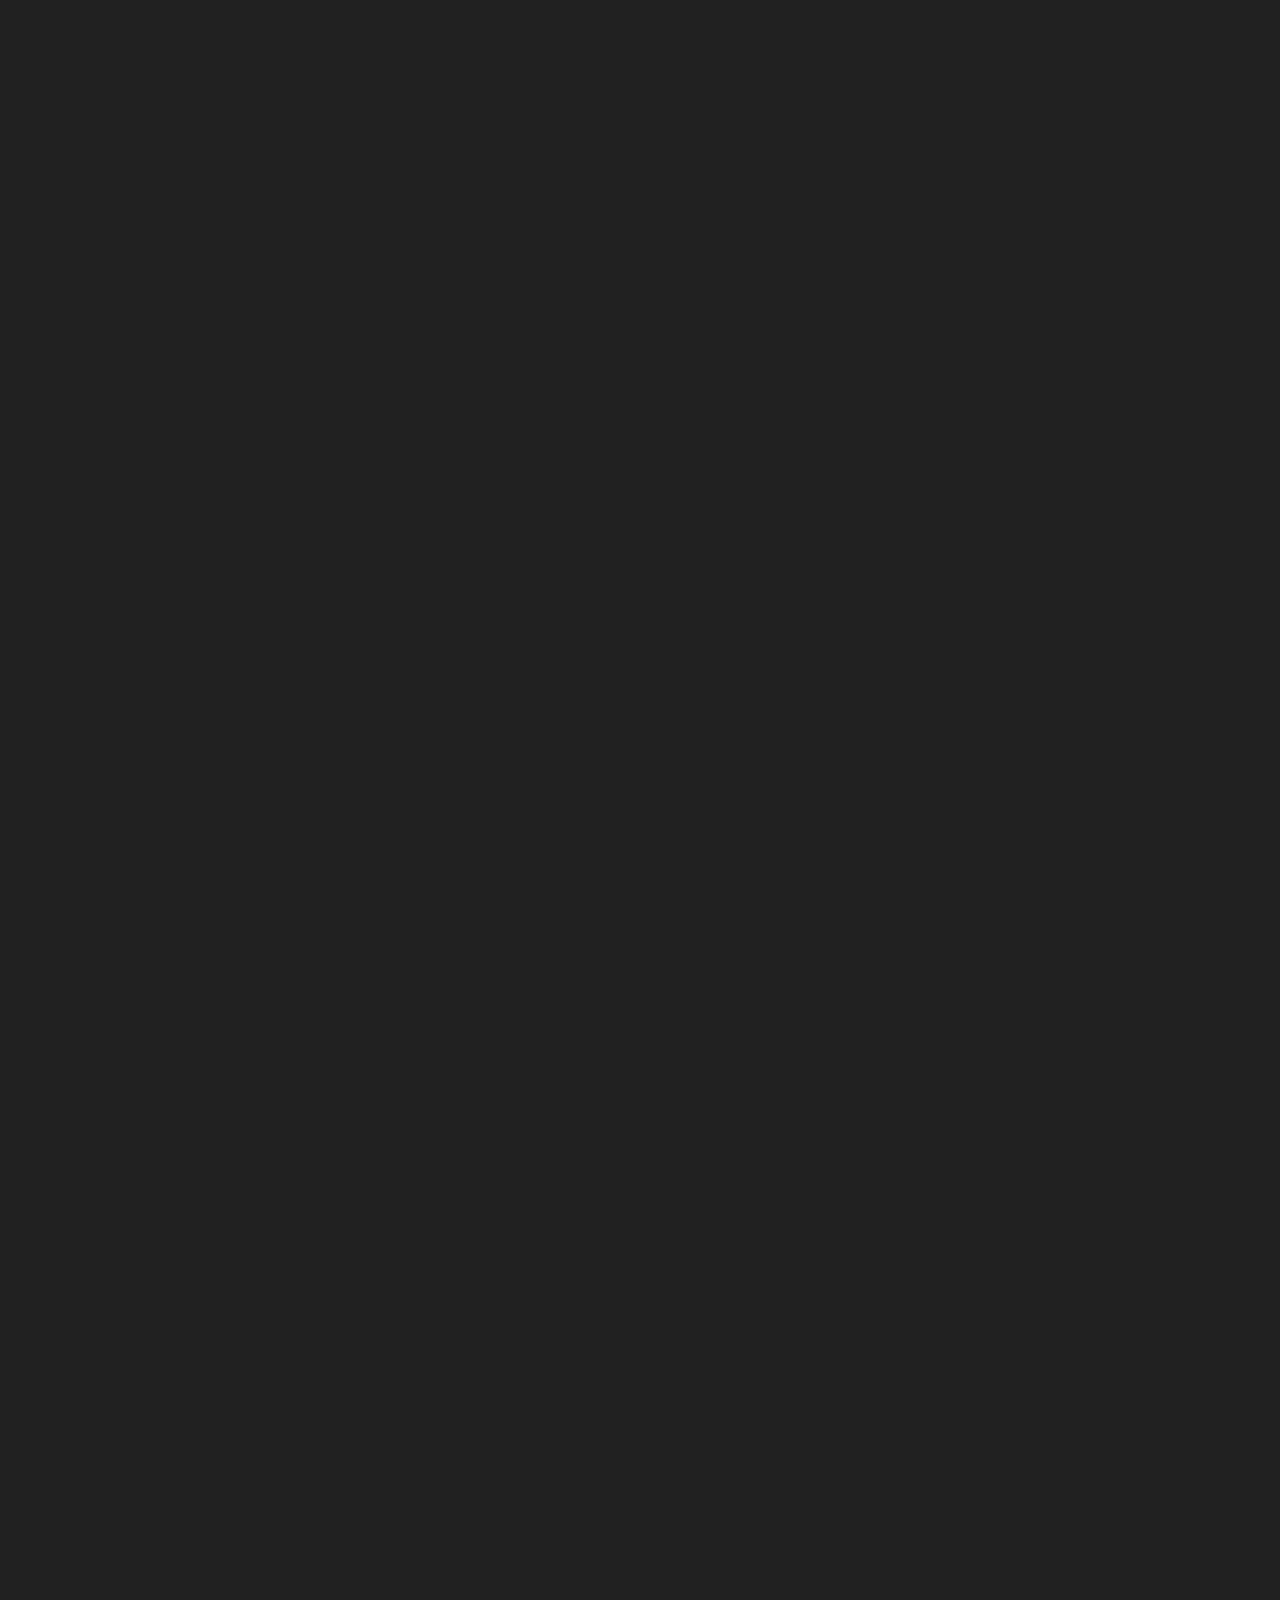
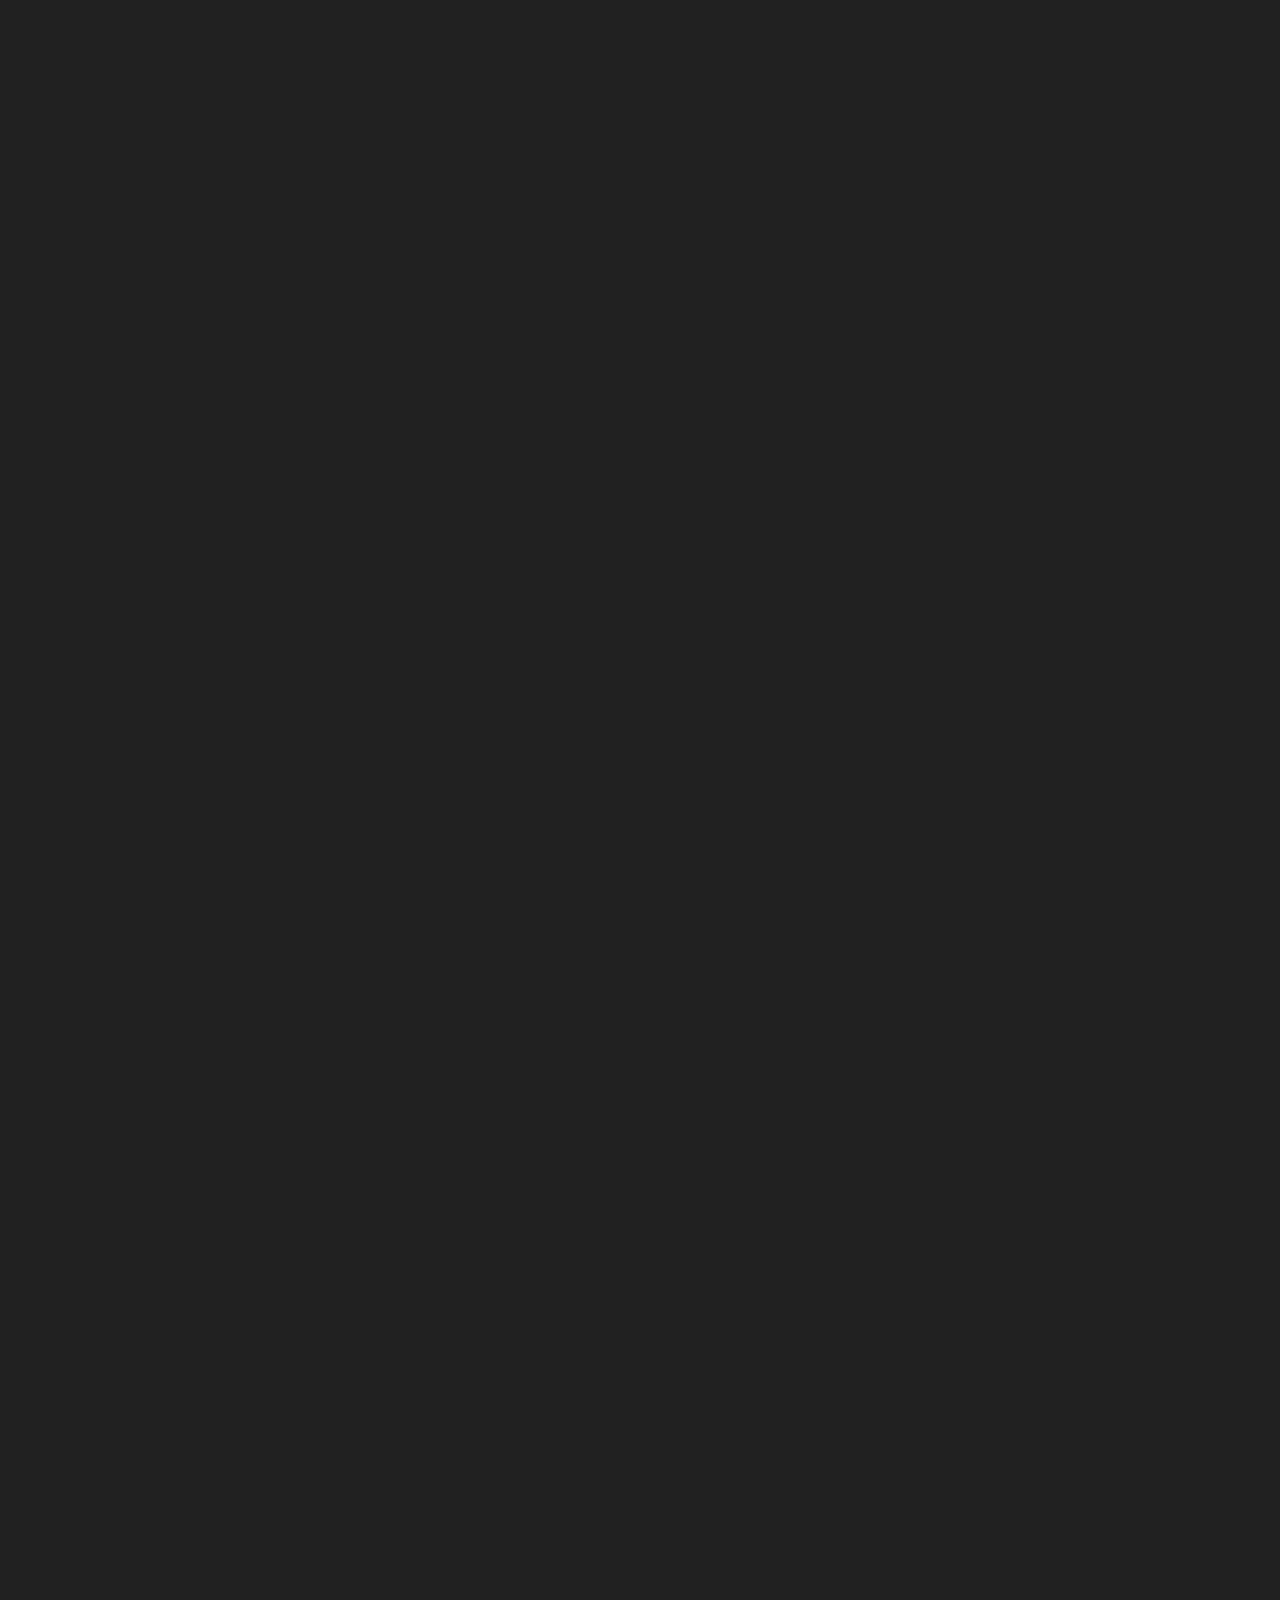
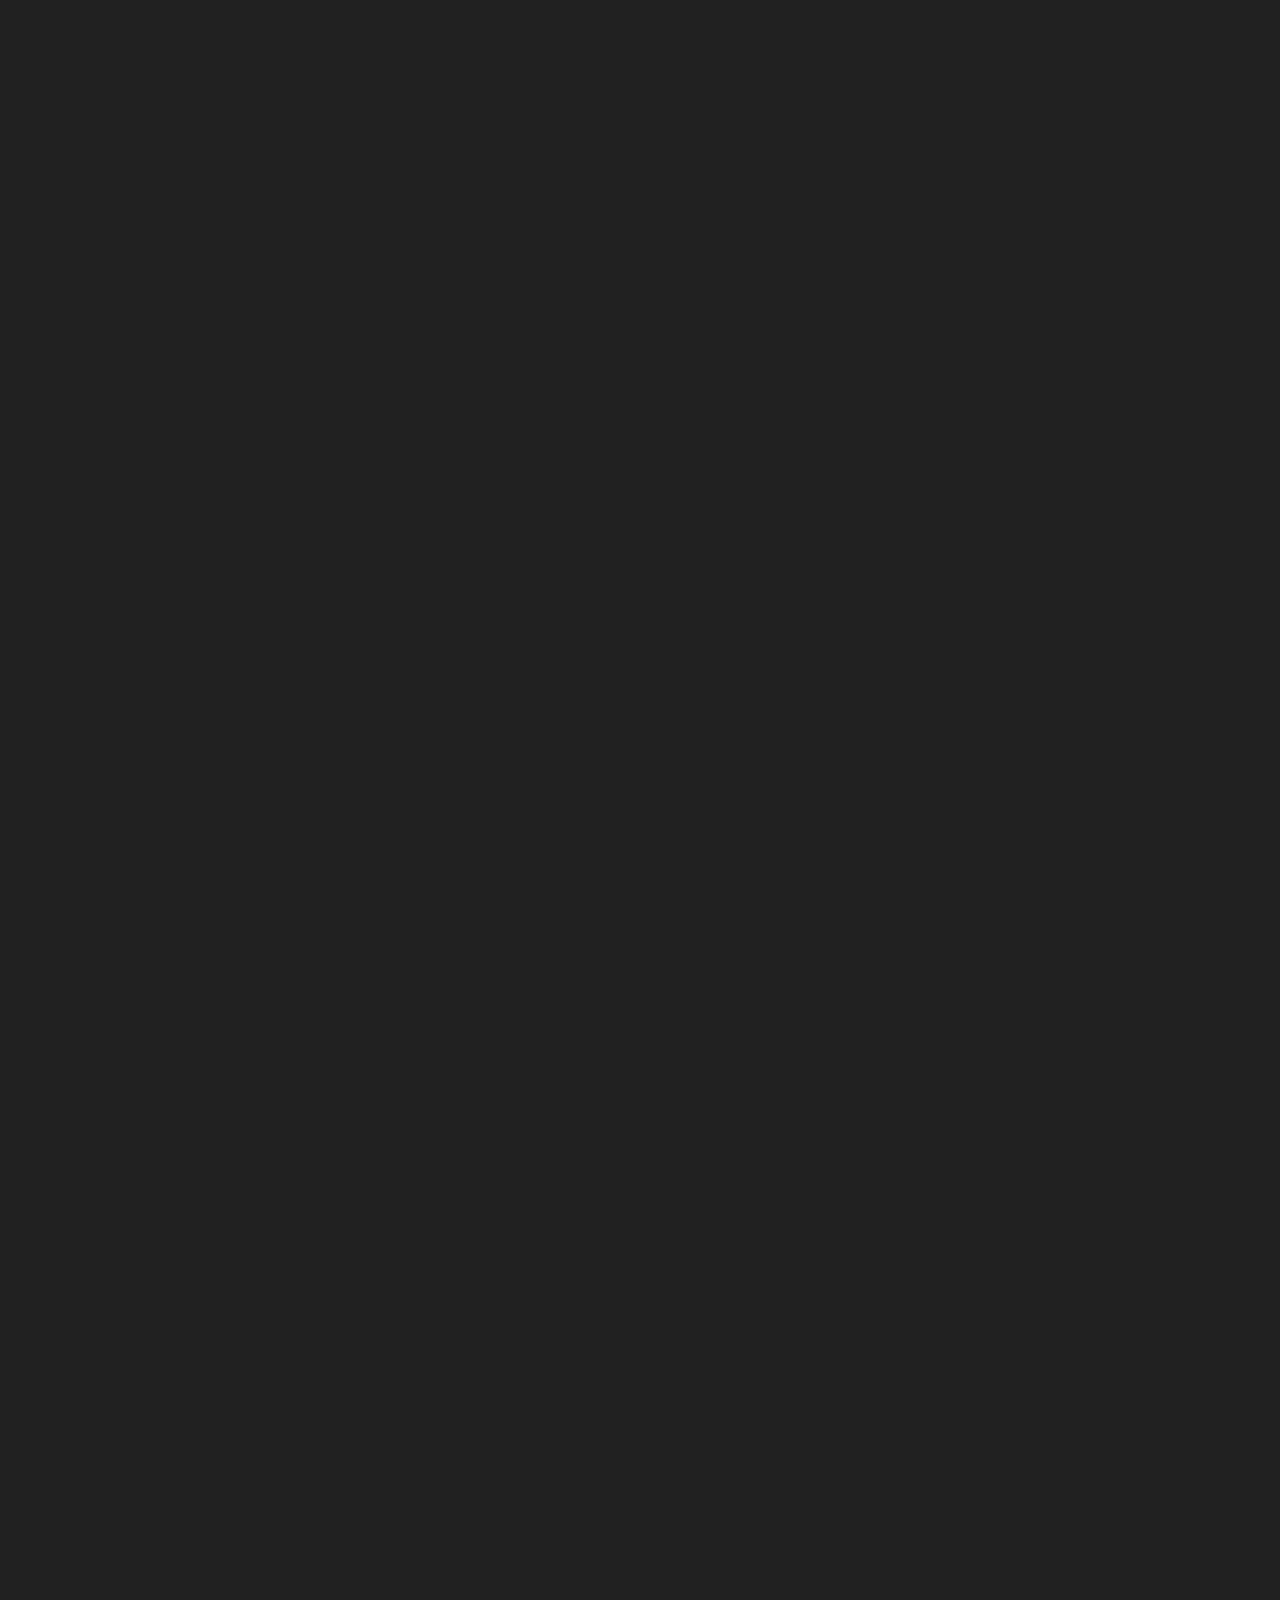
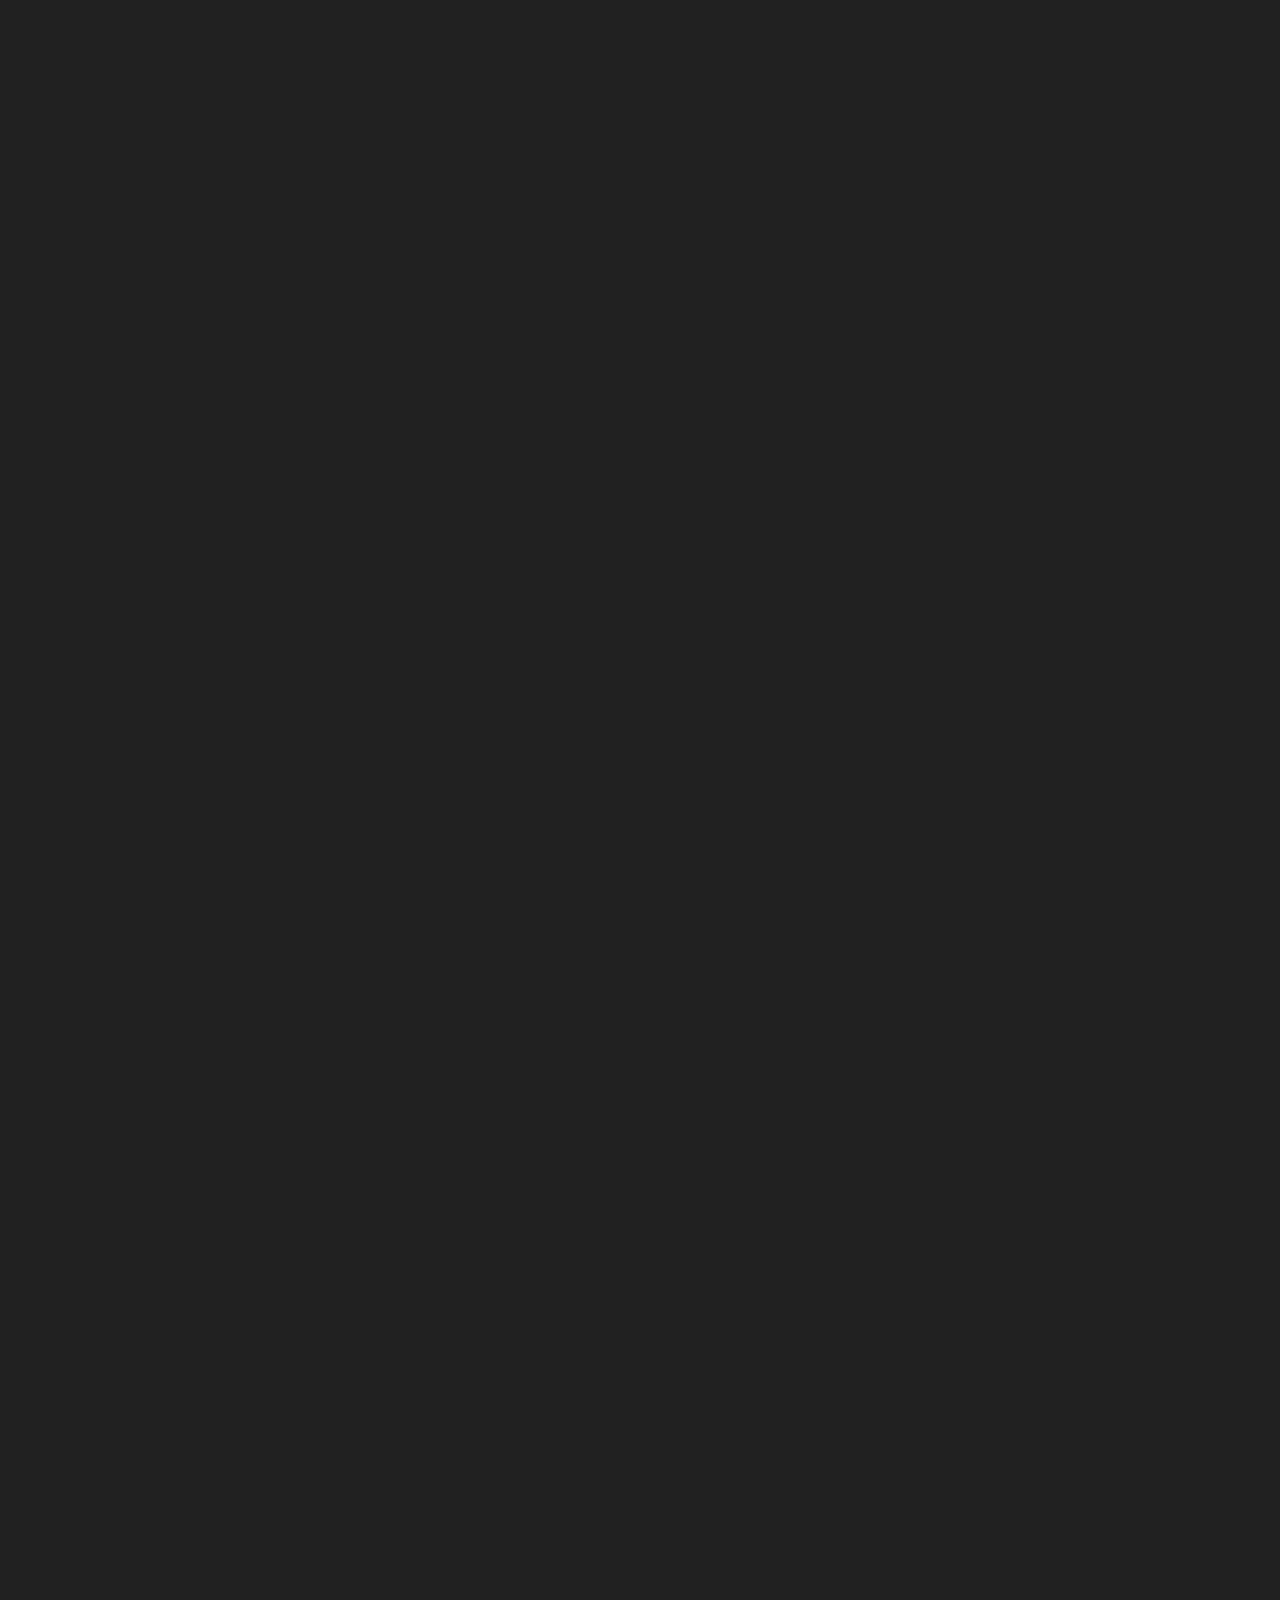
<file: html/libros.html>
<!DOCTYPE html>
<html lang="en">
    <head>
        <meta charset="UTF-8">
        <meta name="viewport" content="width=device-width, initial-scale=1.0">
        <title>Libros - Editorial Mar Negro</title>
        <meta name="keywords" content="libros, ficcion, horror, terror, macabro, literatura, arte, cultura, filosofia, buenos precios">
        <meta name="description" content="Chequea nuestro catalogo de libros y compralos sin salir de tu casa">
        <link href="https://cdn.jsdelivr.net/npm/bootstrap@5.3.2/dist/css/bootstrap.min.css" rel="stylesheet" integrity="sha384-T3c6CoIi6uLrA9TneNEoa7RxnatzjcDSCmG1MXxSR1GAsXEV/Dwwykc2MPK8M2HN" crossorigin="anonymous">
        <link href="https://unpkg.com/aos@2.3.1/dist/aos.css" rel="stylesheet">
        <script src="https://unpkg.com/aos@2.3.1/dist/aos.js"></script>
        <link rel="stylesheet" href="../css/style.css">
    </head>

    <body>
        <!-- HEADER -->
        <header>
            <nav class="navbar navbar-expand-lg justify-content-end" data-bs-theme="dark">
                <div class="container-fluid">
                    <a class="navbar-brand" href="../index.html">
                        <img src="../img/logo.png" alt="Logo" width="125" height="120" class="d-inline-block align-text-center">
                    </a>
                    <button class="navbar-toggler" type="button" data-bs-toggle="collapse" data-bs-target="#navbarNav" aria-controls="navbarNav" aria-expanded="false" aria-label="Toggle navigation">
                        <span class="navbar-toggler-icon"></span>
                    </button>
                    <div class="collapse navbar-collapse justify-content-end" id="navbarNav">
                        <ul class="navbar-nav ms-auto">
                            <li class="nav-item me-5">
                                <a class="nav-link" href="../index.html">INICIO</a>
                            </li>
                            <li class="nav-item me-5">
                                <a class="nav-link active" aria-current="page" href="libros.html">LIBROS</a>
                            </li>
                            <li class="nav-item me-5">
                                <a class="nav-link" href="./nosotros.html">NOSOTROS</a>
                            </li>
                            <li class="nav-item me-5">
                                <a class="nav-link" href="./proximamente.html">PRÓXIMAMENTE</a>
                            </li>
                            <li class="nav-item me-5">
                                <a class="nav-link" href="./contacto.html">CONTACTO</a>
                            </li>
                        </ul>
                    </div>
                </div>
            </nav>
        </header>

        <main>
            <!-- BANNER -->
            <section class="banner">
                <img class="nombre" src="../img/banner.png" alt="Editorial Mar Negro">
                <p>Experimentá lo mejor del horror con nuestros libros</p>
            </section>

            <h1 class="tituloDePag">LIBROS</h1>

            <!-- Libros -->
            <section>
                <div class="container">
                    <div class="row justify-content-center align-items-stretch">
                        <!-- 1 -->
                        <div class="col-md-4 mb-4" data-aos="fade-up">
                            <div class="card h-100">
                                <img src="../img/libros/cenizasdelpasadoolvidado.jpg" class="card-img-top" alt="Cenizas del Pasado Olvidado">
                                <div class="card-body">
                                    <h2 class="card-title text-center">Cenizas del Pasado Olvidado</h2>
                                    <p class="card-text text-center">Una familia se muda a una mansión ancestral, solo para descubrir que el pasado que yace bajo tierra no está dispuesto a descansar en paz.</p>
                                    <div class="text-center">
                                        <a href="#" class="btn btn-primary">COMPRAR</a>
                                    </div>
                                </div>
                            </div>
                        </div>
                        <!-- 2 -->
                        <div class="col-md-4 mb-4" data-aos="fade-up">
                            <div class="card h-100">
                                <img src="../img/libros/elespejodeloslamentos.jpg" class="card-img-top" alt="El Espejo de los Lamentos">
                                <div class="card-body">
                                    <h2 class="card-title text-center">El Espejo de los Lamentos</h2>
                                    <p class="card-text text-center">Una novela de horror psicológico que explora la oscura influencia de un espejo antiguo sobre quienes se atreven a mirarlo.</p>
                                    <div class="text-center">
                                        <a href="#" class="btn btn-primary">COMPRAR</a>
                                    </div>
                                </div>
                            </div>
                        </div>
                        <!-- 3 -->
                        <div class="col-md-4 mb-4" data-aos="fade-up">
                            <div class="card h-100">
                                <img src="../img/libros/susurrosenloprofundo.jpg" class="card-img-top" alt="Susurros en lo Profundo">
                                <div class="card-body">
                                    <h2 class="card-title text-center">Susurros en lo Profundo</h2>
                                    <p class="card-text text-center">Una antología de surrealistas relatos macabros que se entrelazan en un pequeño pueblo embrujado por una maldición ancestral.</p>
                                    <div class="text-center">
                                        <a href="#" class="btn btn-primary">COMPRAR</a>
                                    </div>
                                </div>
                            </div>
                        </div>
                        <!-- 4 -->
                        <div class="col-md-4 mb-4" data-aos="fade-up">
                            <div class="card h-100">
                                <img src="../img/libros/masacresdelanocheeterna.png" class="card-img-top" alt="Masacres de la Noche Eterna">
                                <div class="card-body">
                                    <h2 class="card-title text-center">Masacres de la Noche Eterna</h2>
                                    <p class="card-text text-center">En una fiesta de máscaras, los invitados descubren que sus disfraces ocultan más que solo identidades cuando la realidad y el horror se entrelazan.</p>
                                    <div class="text-center">
                                        <a href="#" class="btn btn-primary">COMPRAR</a>
                                    </div>
                                </div>
                            </div>
                        </div>
                        <!-- 5 -->
                        <div class="col-md-4 mb-4" data-aos="fade-up">
                            <div class="card h-100">
                                <img src="../img/libros/lacasadelosmuertos.jpg" class="card-img-top" alt="La Casa de los Muertos">
                                <div class="card-body">
                                    <h2 class="card-title text-center">La Casa de los Muertos</h2>
                                    <p class="card-text text-center">Una historia sobrenatural sobre una casa encantada, donde los muertos buscan venganza contra aquellos que los condenaron.</p>
                                    <div class="text-center">
                                        <a href="#" class="btn btn-primary">COMPRAR</a>
                                    </div>
                                </div>
                            </div>
                        </div>
                        <!-- 6 -->
                        <div class="col-md-4 mb-4" data-aos="fade-up">
                            <div class="card h-100">
                            <img src="../img/libros/elrostrodetrasdelespejo.png" class="card-img-top" alt="El Rostro Detras Del Espejo">
                                <div class="card-body">
                                    <h2 class="card-title text-center">El Rostro Detrás del Espejo</h2>
                                    <p class="card-text text-center">Una historia de espejos malditos que reflejan un mundo alterno, atrapando a aquellos que se atreven a mirar más allá de su superficie.</p>
                                    <div class="text-center">
                                        <a href="#" class="btn btn-primary">COMPRAR</a>
                                    </div>
                                </div>
                            </div>
                        </div>
                        <!-- 7 -->
                        <div class="col-md-4 mb-4" data-aos="fade-up">
                            <div class="card h-100">
                                <img src="../img/libros/elultimoritodesamhain.jpg" class="card-img-top" alt="El Ultimo Rito de Samhain">
                                <div class="card-body">
                                    <h2 class="card-title text-center">El Ultimo Rito de Samhain</h2>
                                    <p class="card-text text-center">En la víspera de Samhain, un ritual malévolo desencadena criaturas ancestrales que amenazan con devorar el mundo moderno.</p>
                                    <div class="text-center">
                                        <a href="#" class="btn btn-primary">COMPRAR</a>
                                    </div>
                                </div>
                            </div>
                        </div>
                        <!-- 8 -->
                        <div class="col-md-4 mb-4" data-aos="fade-up">
                            <div class="card h-100">
                                <img src="../img/libros/elbosquedelossusurrosoniricos.jpg" class="card-img-top" alt="El Bosque de los Susurros Oniricos">
                                <div class="card-body">
                                    <h2 class="card-title text-center">El Bosque de los Susurros Oniricos</h2>
                                    <p class="card-text text-center">En un mundo donde los límites entre la realidad y los sueños se desdibujan, un grupo de viajeros se aventura en un bosque donde las pesadillas se materializan.</p>
                                    <div class="text-center">
                                        <a href="#" class="btn btn-primary">COMPRAR</a>
                                    </div>
                                </div>
                            </div>
                        </div>
                        <!-- 9 -->
                        <div class="col-md-4 mb-4" data-aos="fade-up">
                            <div class="card h-100">
                                <img src="../img/libros/infierno.jpg" class="card-img-top" alt="INFIERNO">
                                <div class="card-body">
                                    <h2 class="card-title text-center">INFIERNO</h2>
                                    <p class="card-text text-center">En un mundo devastado por monstruos, un grupo de supervivientes lucha por encontrar un lugar seguro mientras bestias titánicas arrasan ciudades enteras.</p>
                                    <div class="text-center">
                                        <a href="#" class="btn btn-primary">COMPRAR</a>
                                    </div>
                                </div>
                            </div>
                        </div>
                        <!-- 10 -->
                        <div class="col-md-4 mb-4" data-aos="fade-up">
                            <div class="card h-100">
                                <img src="../img/libros/elbosquedelasalmasperdidas.jpg" class="card-img-top" alt="El Bosque de las Almas Perdidas">
                                <div class="card-body">
                                    <h2 class="card-title text-center">El Bosque de las Almas Perdidas</h2>
                                    <p class="card-text text-center">Un grupo de excursionistas se adentra en un bosque aparentemente idílico, solo para descubrir que está habitado por espíritus sedientos de sangre.</p>
                                    <div class="text-center">
                                        <a href="#" class="btn btn-primary">COMPRAR</a>
                                    </div>
                                </div>
                            </div>
                        </div>
                    </div>
                </div>
            </section>
        </main>
        
        <footer>
            <div class="container">
                <div class="row justify-content-center">
                    <p>EDITORIAL MAR NEGRO - Todos los derechos reservados</p>
                    <div class="col-auto">
                        <a class="text-light" href="http://facebook.com">
                            <img src="../img/facebook.png" alt="facebook">
                        </a>
                    </div>
                    <div class="col-auto">
                        <a class="text-light" href="http://instagram.com">
                            <img src="../img/instagram.png" alt="instagram">
                        </a>
                    </div>
                    <div class="col-auto">
                        <a class="text-light" href="https://twitter.com/">
                            <img src="../img/twitter.png" alt="twitter">
                        </a>
                    </div>
                </div>
            </div>
        </footer>

        <!-- bootstrap -->
        <script src="https://cdn.jsdelivr.net/npm/@popperjs/core@2.11.8/dist/umd/popper.min.js"
        integrity="sha384-I7E8VVD/ismYTF4hNIPjVp/Zjvgyol6VFvRkX/vR+Vc4jQkC+hVqc2pM8ODewa9r"
        crossorigin="anonymous"></script>
        <script src="https://cdn.jsdelivr.net/npm/bootstrap@5.3.2/dist/js/bootstrap.min.js"
        integrity="sha384-BBtl+eGJRgqQAUMxJ7pMwbEyER4l1g+O15P+16Ep7Q9Q+zqX6gSbd85u4mG4QzX+"
        crossorigin="anonymous"></script>
        <!-- AOS -->
        <script>
            AOS.init();
        </script>
    </body>
</html>
</file>
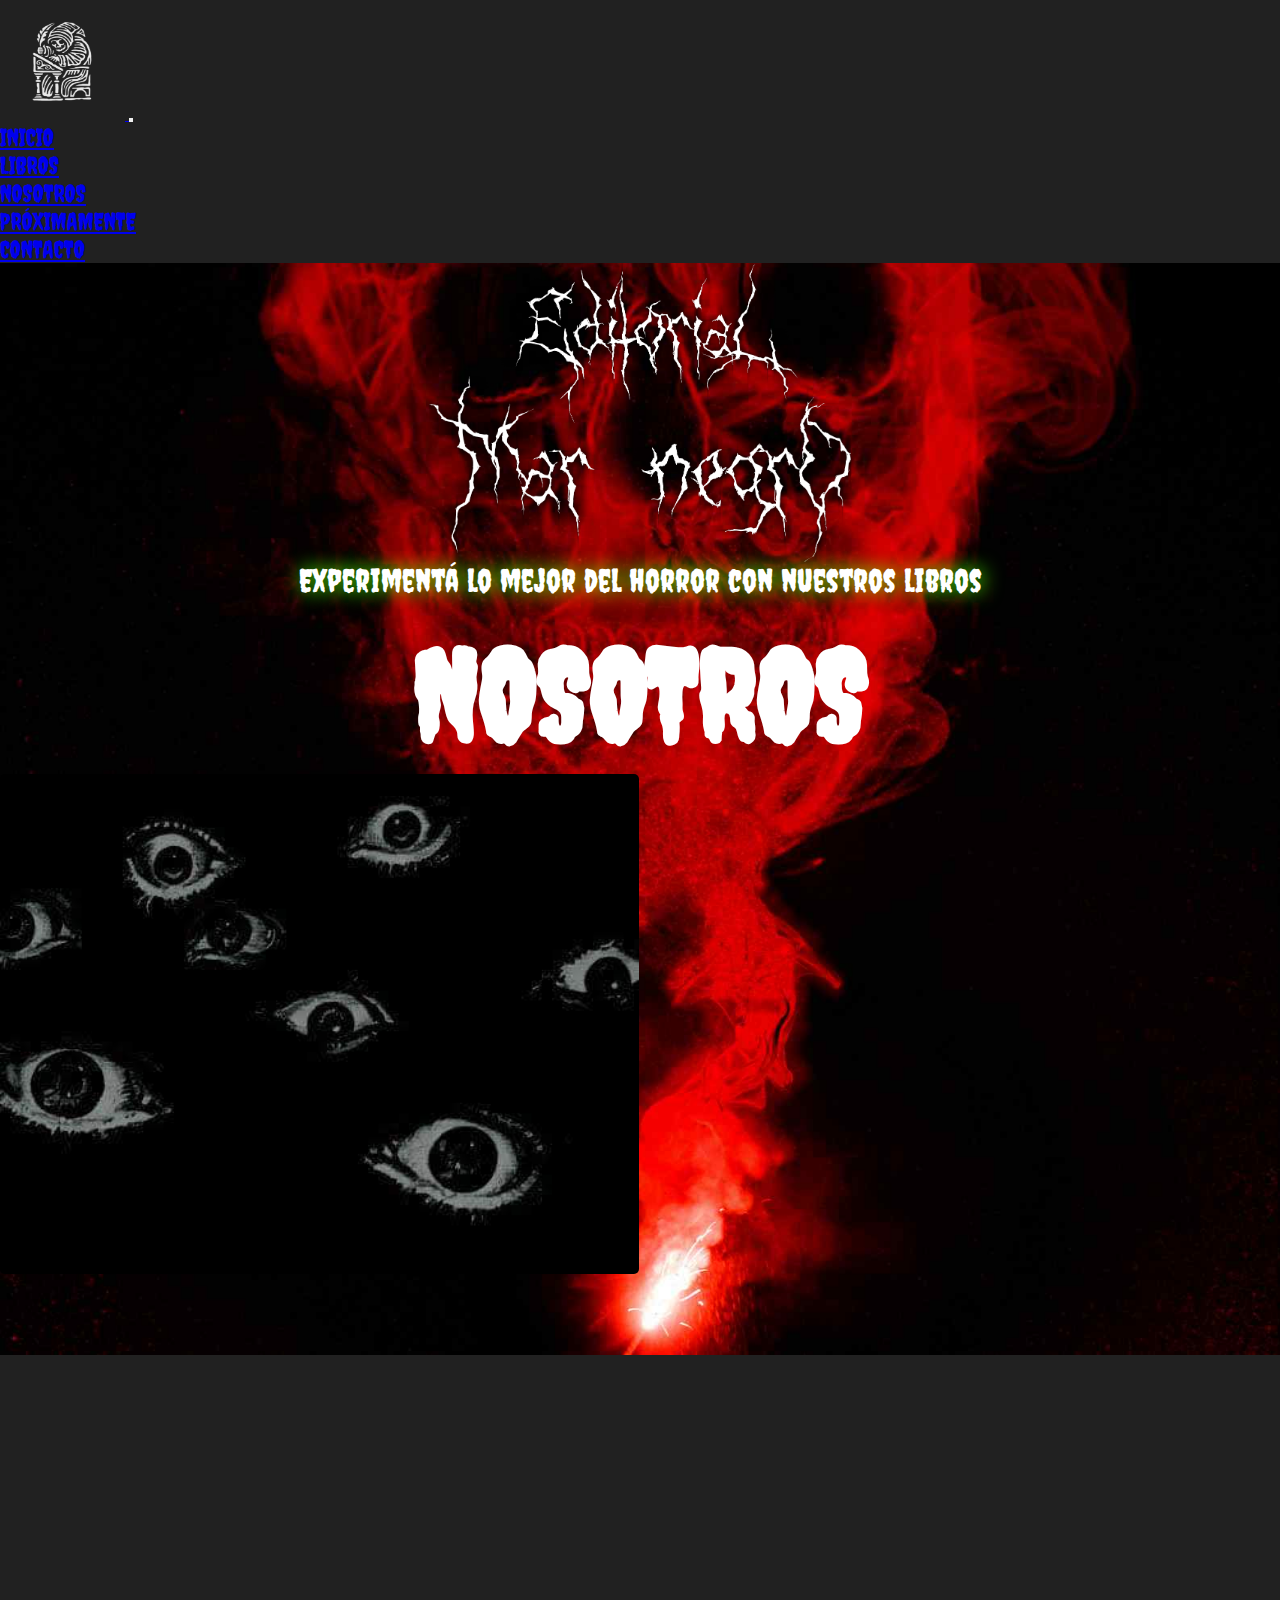
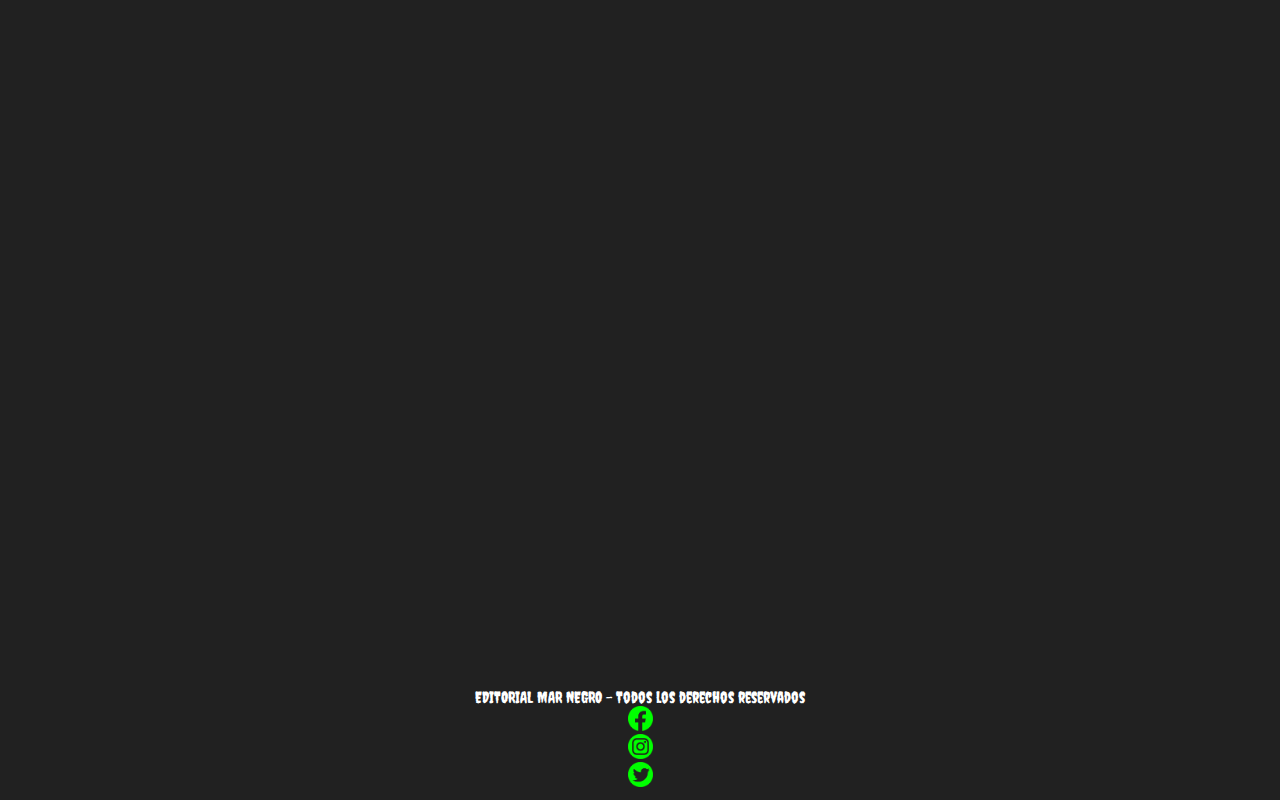
<file: html/nosotros.html>
<!DOCTYPE html>
<html lang="en">
    <head>
        <meta charset="UTF-8">
        <meta name="viewport" content="width=device-width, initial-scale=1.0">
        <title>Nosotros - Editorial Mar Negro</title>
        <meta name="keywords" content="libros, ficcion, horror, terror, macabro, miedo, literatura, arte, cultura, filosofia, informacion, historia, emprendimiento, descripcion">
        <meta name="description" content="Mar Negro es una editorial independiente que busca habitar la parte oscura y oculta de la rutina. Especialiada en terror, weird y literatura oscura, queremos que la mente del lector se ensanche hasta lo indecible. Todo bajo un mismo sello que supone una forma de entender la cultura.">
        <link href="https://cdn.jsdelivr.net/npm/bootstrap@5.3.2/dist/css/bootstrap.min.css" rel="stylesheet" integrity="sha384-T3c6CoIi6uLrA9TneNEoa7RxnatzjcDSCmG1MXxSR1GAsXEV/Dwwykc2MPK8M2HN" crossorigin="anonymous">
        <link href="https://unpkg.com/aos@2.3.1/dist/aos.css" rel="stylesheet">
        <script src="https://unpkg.com/aos@2.3.1/dist/aos.js"></script>
        <link rel="stylesheet" href="../css/style.css">
    </head>

    <body>
        <!-- HEADER -->
        <header>
            <nav class="navbar navbar-expand-lg justify-content-end" data-bs-theme="dark">
                <div class="container-fluid">
                    <a class="navbar-brand" href="../index.html">
                        <img src="../img/logo.png" alt="Logo" width="125" height="120" class="d-inline-block align-text-center">
                    </a>
                    <button class="navbar-toggler" type="button" data-bs-toggle="collapse" data-bs-target="#navbarNav" aria-controls="navbarNav" aria-expanded="false" aria-label="Toggle navigation">
                        <span class="navbar-toggler-icon"></span>
                    </button>
                    <div class="collapse navbar-collapse justify-content-end" id="navbarNav">
                        <ul class="navbar-nav ms-auto">
                            <li class="nav-item me-5">
                                <a class="nav-link" href="../index.html">INICIO</a>
                            </li>
                            <li class="nav-item me-5">
                                <a class="nav-link" aria-current="page" href="libros.html">LIBROS</a>
                            </li>
                            <li class="nav-item me-5">
                                <a class="nav-link active" aria-current="page" href="./nosotros.html">NOSOTROS</a>
                            </li>
                            <li class="nav-item me-5">
                                <a class="nav-link" href="./proximamente.html">PRÓXIMAMENTE</a>
                            </li>
                            <li class="nav-item me-5">
                                <a class="nav-link" href="./contacto.html">CONTACTO</a>
                            </li>
                        </ul>
                    </div>
                </div>
            </nav>
        </header>

        <main>
            <!-- BANNER -->
            <section class="banner">
                <img class="nombre" src="../img/banner.png" alt="Editorial Mar Negro">
                <p>Experimentá lo mejor del horror con nuestros libros</p>
            </section>

            <!-- NOSOTROS -->
            <h1 class="tituloDePag">NOSOTROS</h1>
            
            <section>
                <div class="gridConteiner">
                    <img class="gridImg1" src="../img/nos1.jpg" alt="ojos" data-aos="fade-up">
                    <p class="gridTxt1" data-aos="fade-up">Mar Negro es una editorial independiente que busca habitar la parte oscura y oculta de la rutina.</p>
                    <p class="gridTxt2" data-aos="fade-up">especialiada en terror, weird y literatura oscura, queremos que la mente del lector se ensanche hasta lo indecible.</p>
                    <img class="gridImg2" src="../img/nos3.jpg" alt="craneo" data-aos="fade-up">
                    <img class="gridImg3" src="../img/nos2.jpg" alt="bosque no-euclidiano" data-aos="fade-up">
                    <p class="gridTxt3" data-aos="fade-up">Todo bajo un mismo sello que supone una forma de entender la cultura.</p>
                </div>
            </section>
        </main>
        
        <!-- FOOTER -->
        <footer>
            <div class="container">
                <div class="row justify-content-center">
                    <p>EDITORIAL MAR NEGRO - Todos los derechos reservados</p>
                    <div class="col-auto">
                        <a class="text-light" href="http://facebook.com">
                            <img src="../img/facebook.png" alt="facebook">
                        </a>
                    </div>
                    <div class="col-auto">
                        <a class="text-light" href="http://instagram.com">
                            <img src="../img/instagram.png" alt="instagram">
                        </a>
                    </div>
                    <div class="col-auto">
                        <a class="text-light" href="https://twitter.com/">
                            <img src="../img/twitter.png" alt="twitter">
                        </a>
                    </div>
                </div>
            </div>
        </footer>

        <!-- bootstrap -->
        <script src="https://cdn.jsdelivr.net/npm/@popperjs/core@2.11.8/dist/umd/popper.min.js"
        integrity="sha384-I7E8VVD/ismYTF4hNIPjVp/Zjvgyol6VFvRkX/vR+Vc4jQkC+hVqc2pM8ODewa9r"
        crossorigin="anonymous"></script>
        <script src="https://cdn.jsdelivr.net/npm/bootstrap@5.3.2/dist/js/bootstrap.min.js"
        integrity="sha384-BBtl+eGJRgqQAUMxJ7pMwbEyER4l1g+O15P+16Ep7Q9Q+zqX6gSbd85u4mG4QzX+"
        crossorigin="anonymous"></script>
        <!-- AOS -->
        <script>
            AOS.init();
        </script>
    </body>
</html>
</file>
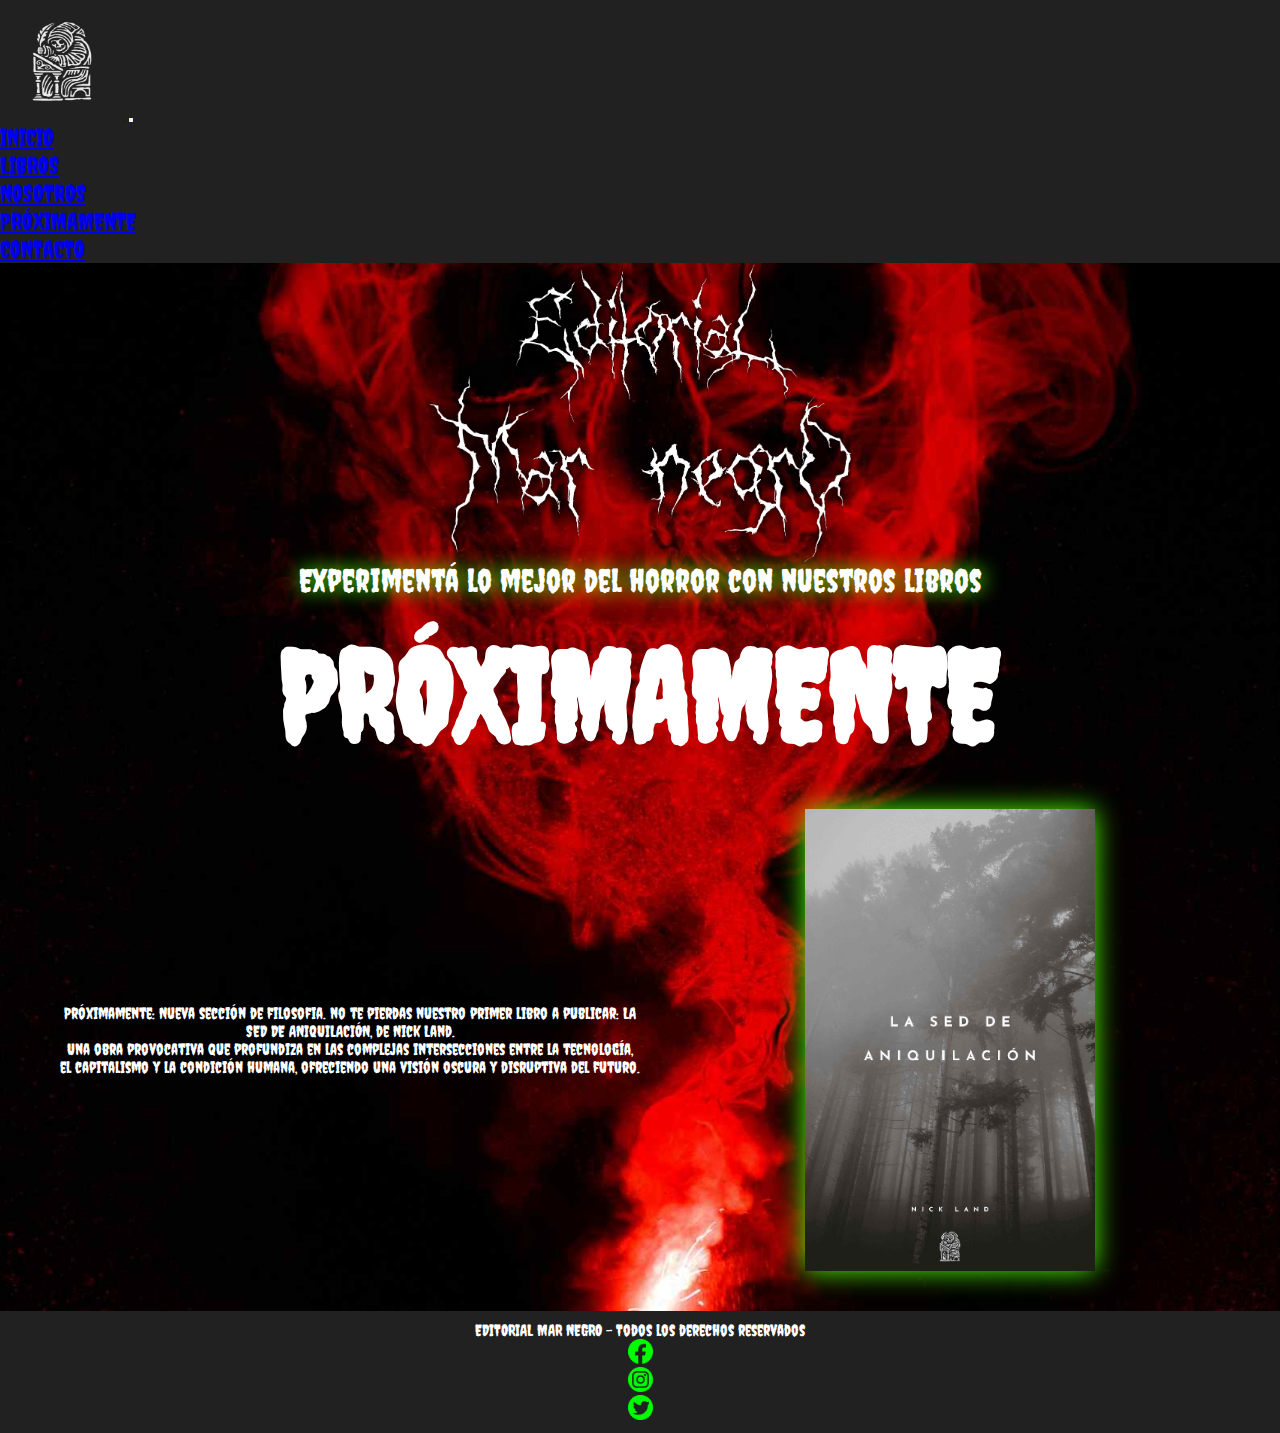
<file: html/proximamente.html>
<!doctype html>
<html lang="en">
    <head>
        <meta charset="UTF-8">
        <meta name="viewport" content="width=device-width, initial-scale=1.0">
        <title>Proximamente - Editorial Mar Negro</title>
        <meta name="keywords" content="libros, ficcion, horror, terror, macabro, miedo, literatura, arte, cultura, filosofia, buenos precios">
        <meta name="description" content="Proximamente: Nueva seccion de filosofia. No te pierdas nuestro primer libro a publicar.">
        <link href="https://cdn.jsdelivr.net/npm/bootstrap@5.3.2/dist/css/bootstrap.min.css" rel="stylesheet" integrity="sha384-T3c6CoIi6uLrA9TneNEoa7RxnatzjcDSCmG1MXxSR1GAsXEV/Dwwykc2MPK8M2HN" crossorigin="anonymous">
        <link rel="stylesheet" href="../css/style.css">
    </head>

    <body>
        <!-- HEADER -->
        <header>
            <nav class="navbar navbar-expand-lg justify-content-end" data-bs-theme="dark">
                <div class="container-fluid">
                    <a class="navbar-brand" href="../index.html">
                        <img src="../img/logo.png" alt="Logo" width="125" height="120" class="d-inline-block align-text-center">
                    </a>
                    <button class="navbar-toggler" type="button" data-bs-toggle="collapse" data-bs-target="#navbarNav" aria-controls="navbarNav" aria-expanded="false" aria-label="Toggle navigation">
                        <span class="navbar-toggler-icon"></span>
                    </button>
                    <div class="collapse navbar-collapse justify-content-end" id="navbarNav">
                        <ul class="navbar-nav ms-auto">
                            <li class="nav-item me-5">
                                <a class="nav-link" href="../index.html">INICIO</a>
                            </li>
                            <li class="nav-item me-5">
                                <a class="nav-link" aria-current="page" href="libros.html">LIBROS</a>
                            </li>
                            <li class="nav-item me-5">
                                <a class="nav-link" aria-current="page" href="./nosotros.html">NOSOTROS</a>
                            </li>
                            <li class="nav-item me-5">
                                <a class="nav-link active" aria-current="page" href="./proximamente.html">PRÓXIMAMENTE</a>
                            </li>
                            <li class="nav-item me-5">
                                <a class="nav-link" href="./contacto.html">CONTACTO</a>
                            </li>
                        </ul>
                    </div>
                </div>
            </nav>
        </header>
        
        <main>
            <!-- BANNER -->
            <section class="banner">
                <img class="nombre" src="../img/banner.png" alt="Editorial Mar Negro">
                <p>Experimentá lo mejor del horror con nuestros libros</p>
            </section>

            <h1 class="tituloDePag">PRÓXIMAMENTE</h1>

            <section>
                <div class="proxContainer">
                    <div class="txtcontainer">
                        <p>Próximamente: Nueva sección de filosofia. no te pierdas nuestro primer libro a publicar: LA SED DE ANIQUILACIÓN, de Nick Land.<br>Una obra provocativa que profundiza en las complejas intersecciones entre la tecnología, el capitalismo y la condición humana, ofreciendo una visión oscura y disruptiva del futuro.</p>
                    </div>
                    <div class="imgContainer">
                        <img class="imgProx" src="../img/libros/laseddeaniquilacion.jpg" alt="la sed de aniquilacion">
                    </div>
                </div>
            </section>
        </main>
        
        <footer>
            <div class="container">
                <div class="row justify-content-center">
                    <p>EDITORIAL MAR NEGRO - Todos los derechos reservados</p>
                    <div class="col-auto">
                        <a class="text-light" href="http://facebook.com">
                            <img src="../img/facebook.png" alt="facebook">
                        </a>
                    </div>
                    <div class="col-auto">
                        <a class="text-light" href="http://instagram.com">
                            <img src="../img/instagram.png" alt="instagram">
                        </a>
                    </div>
                    <div class="col-auto">
                        <a class="text-light" href="https://twitter.com/">
                            <img src="../img/twitter.png" alt="twitter">
                        </a>
                    </div>
                </div>
            </div>
        </footer>

        <!-- bootstrap -->
        <script src="https://cdn.jsdelivr.net/npm/@popperjs/core@2.11.8/dist/umd/popper.min.js"
        integrity="sha384-I7E8VVD/ismYTF4hNIPjVp/Zjvgyol6VFvRkX/vR+Vc4jQkC+hVqc2pM8ODewa9r"
        crossorigin="anonymous"></script>
        <script src="https://cdn.jsdelivr.net/npm/bootstrap@5.3.2/dist/js/bootstrap.min.js"
        integrity="sha384-BBtl+eGJRgqQAUMxJ7pMwbEyER4l1g+O15P+16Ep7Q9Q+zqX6gSbd85u4mG4QzX+"
        crossorigin="anonymous"></script>
    </body>
</html>
</file>
<file: css/style.css>
@charset "UTF-8";
@import url("https://fonts.googleapis.com/css2?family=Creepster&family=Inika:wght@700&display=swap");
* {
  margin: 0;
  padding: 0;
  box-sizing: border-box;
}

html {
  font-family: "creepster", sans-serif;
}

.tituloDePag {
  font-size: 8rem;
  text-align: center;
}

h2 {
  font-size: 3rem;
  text-align: center;
  color: #4dff00;
}

body {
  font-family: "creepster", sans-serif;
  background-image: url("../img/background.jpg");
  background-size: cover;
  background-attachment: fixed;
  background-repeat: no-repeat;
  background-position: center;
  background-color: #212121;
  color: #ffffff;
  background-size: cover;
  background-position: center;
}

/* HEADER */
header {
  background-color: #212121;
  top: 0;
  z-index: 10000;
}
header img:hover {
  transform: scale(1.1, 1.1);
  transition: 0.3s;
}
header li {
  font-family: "creepster", sans-serif;
  font-size: 1.5rem;
  text-decoration: none;
}
header li:hover {
  color: #4dff00;
  transform: scale(1.1, 1.1);
  border-bottom: 3px solid #4dff00;
  transition: 0.3s;
}

/*BANNER*/
.banner {
  display: flex;
  flex-direction: column;
  justify-content: center;
  align-items: center;
  text-align: center;
  color: #ffffff;
}
.banner img {
  max-width: 33%;
  height: auto;
  display: block;
  margin: 0 auto;
}
.banner p {
  margin-bottom: 20px;
  font-size: 2rem;
  color: #ffffff;
  text-shadow: 2px 0px 20px #4dff00;
  text-align: center;
}

/* FOOTER */
footer {
  text-align: center;
  background-color: #212121;
  color: #ffffff;
  padding: 10px;
  clear: both;
}
footer img {
  width: 25px;
  margin: 0 10px;
  transition: filter 0.3s ease;
}
footer a:hover img {
  filter: drop-shadow(0px 0px 10px #ffffff);
}

/* INDEX */
/*(achicar carousel)*/
.carousel-container {
  max-width: 700px;
  background-position: center;
  overflow: hidden;
}

/* LIBROS */
.card {
  font-family: "creepster", sans-serif;
  background-color: #212121;
  color: #ffffff;
}

.card-title {
  color: #4dff00;
}

.btn {
  background-color: #b30000;
  border-color: #b30000;
}
.btn:hover {
  background-color: #212121;
  border-color: #b30000;
  color: #4dff00;
}

/* NOSOTROS */
.gridConteiner {
  display: grid;
  grid-template-areas: "img1 txt1" "txt2 img2" "img3 txt3";
  grid-template-columns: repeat(2, 1fr);
  grid-template-rows: repeat(3, 500px);
  justify-items: center;
  align-items: center;
  justify-content: center;
  margin-top: 5px;
  margin-bottom: 0;
  row-gap: 2px;
  column-gap: 2px;
}
.gridConteiner img {
  width: 100%;
  height: 100%;
  max-width: 100%;
  object-fit: cover;
  border-radius: 5px;
  display: block;
  margin: 0 auto;
}
.gridConteiner p {
  font-size: 1.5rem;
  text-align: center;
  margin: 0 25px;
  padding: 5px;
  font-weight: 600;
  color: #4dff00;
}

.gridImg1 {
  grid-area: img1;
}

.gridTxt1 {
  grid-area: txt1;
}

.gridTxt2 {
  grid-area: txt2;
}

.gridImg2 {
  grid-area: img2;
}

.gridImg3 {
  grid-area: img3;
}

.gridTxt3 {
  grid-area: txt3;
}

/* PRÓXIMAMENTE */
.proxContainer {
  display: flex;
  margin: 20px;
  padding: 20px;
  align-items: center;
  text-align: center;
  border: 1px;
}

.imgContainer {
  flex: 1;
}

.imgProx {
  display: block;
  margin: 0 auto;
  max-width: 50%;
  height: auto;
  box-shadow: 0px 0px 25px #4dff00;
}

.txtcontainer {
  flex: 1;
  margin: 20px;
}
.txtcontainer .txtcontainer p {
  font-size: 1.2rem;
}

/* CONTACTO */
.contacto-container {
  display: flex;
  border: 1px;
  margin: 20px;
}

.contactoTexto {
  margin: 20px;
  text-align: center;
}

/*iframe*/
.iframe-container {
  flex: 1;
  padding: 20px;
  width: 50%;
}
.iframe-container iframe {
  width: 100%;
  height: 100%;
  border-radius: 5px;
  max-width: 100%;
  display: block;
  margin: 0 auto;
}

/*formulario*/
.formContainer {
  flex: 1;
  padding: 20px;
  width: 50%;
}
.formContainer form {
  margin: 20px;
  padding: 20px;
  border-radius: 5px;
  text-align: center;
}
.formContainer input[type=text], .formContainer input[type=email], .formContainer textarea {
  width: 100%;
  padding: 8px;
  margin-bottom: 10px;
  border: 1px solid #b30000;
  border-radius: 3px;
  box-sizing: border-box;
}
.formContainer input[type=text]:focus, .formContainer input[type=email]:focus, .formContainer textarea:focus {
  border: #4dff00 4px solid;
  transition: background-color 0.3s ease;
}
.formContainer textarea {
  height: 100px;
}
.formContainer .btnFormulario {
  background-color: #b30000;
  color: #ffffff;
  padding: 10px 20px;
  border: none;
  border-radius: 3px;
  cursor: pointer;
  transition: background-color 0.3s ease;
}
.formContainer .btnFormulario:hover {
  background-color: #212121;
  border-color: #b30000;
  color: #4dff00;
}

/* MediaQ */
/* MOBILE */
@media only screen and (max-width: 500px) {
  header li:hover {
    transform: none;
    border-bottom: none;
  }
  .banner img {
    max-width: 100%;
    height: auto;
  }
  .banner p {
    font-size: 1rem;
  }
  .flex {
    flex-direction: column;
    align-items: center;
  }
  .tituloDePag {
    font-size: 3rem;
  }
  /* Nosotros */
  .gridConteiner {
    grid-template-areas: "txt1" "img1" "txt2" "img2" "txt3" "img3";
    grid-template-columns: 95%;
    grid-template-rows: repeat(6, 200px);
  }
  /* proximamente */
  .proxContainer {
    flex-direction: column;
  }
  /* contacto */
  .contacto-container {
    flex-direction: column;
  }
  .iframe-container,
  .formContainer {
    width: 100%;
  }
  iframe {
    max-width: 100%;
    width: 100%;
  }
}
/* Tablet */
@media only screen and (min-width: 501px) and (max-width: 992px) {
  header li:hover {
    transform: none;
    border-bottom: none;
  }
  .banner img {
    max-width: 100%;
    height: auto;
  }
  .banner p {
    font-size: 1rem;
  }
  .tituloDePag {
    font-size: 4rem;
  }
  /* index */
  .carousel-container {
    max-width: 100%;
  }
  /* proximamente */
  .imgProx {
    display: block;
    margin: 0 auto;
    max-width: 80%;
    height: auto;
  }
  /* contacto */
  .contacto-container {
    flex-direction: column;
  }
  .iframe-container,
  .formContainer {
    width: 100%;
  }
  iframe {
    max-width: 100%;
    width: 100%;
  }
}

/*# sourceMappingURL=style.css.map */
</file>
